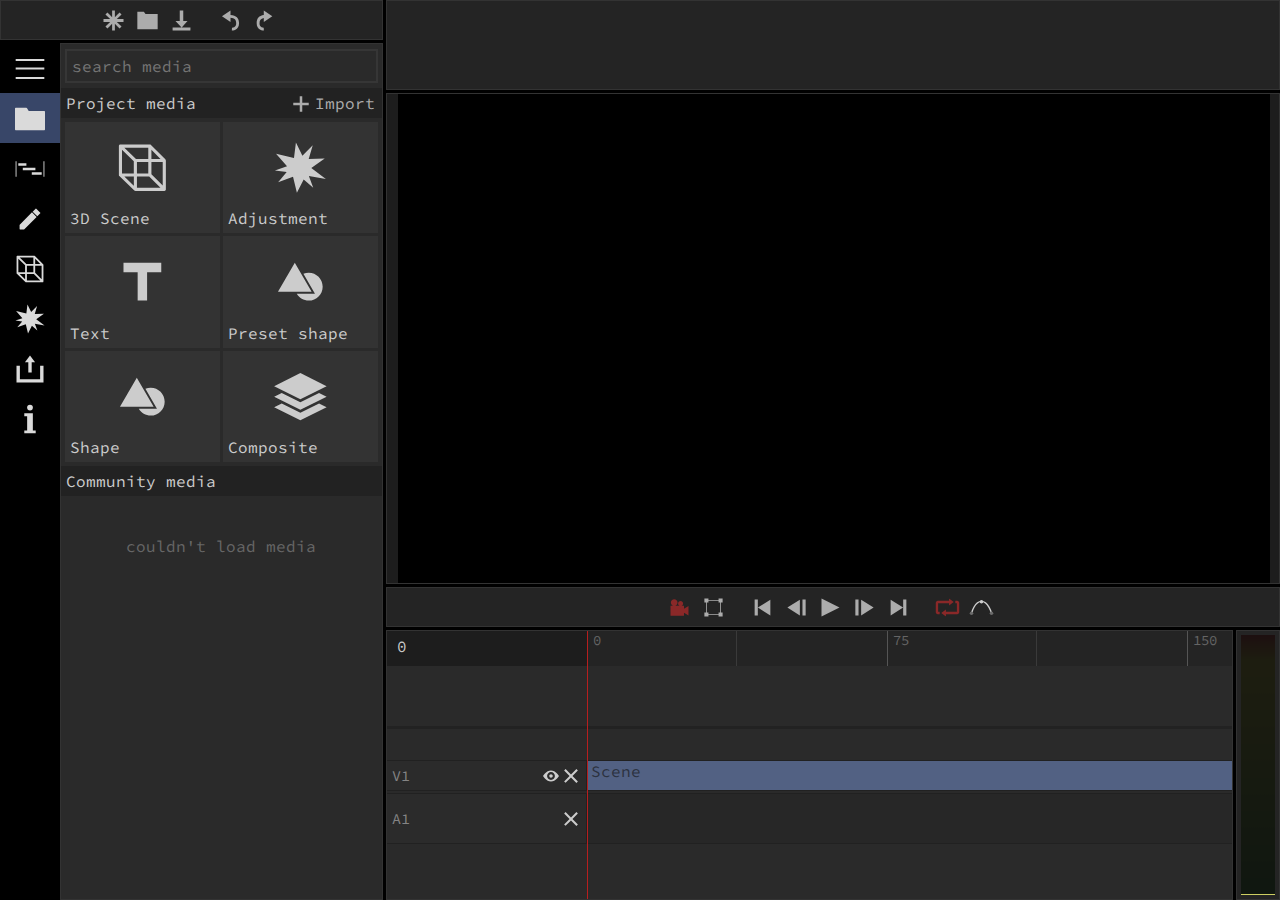
<file: public/gen3/index.html>
<!DOCTYPE html>
<html>

<head>
    <meta name="viewport" content="width=device-width, initial-scale=1">
    <meta charset="UTF-8">

    <link rel="stylesheet" href="./pz.all-35.css" />
    <link rel="stylesheet" href="https://fonts.googleapis.com/css?family=Open+Sans|Source+Code+Pro">

    <script src="./three.r91.min.js"></script>

    <script>
      var PZ = {};

      PZ.stringHash = function (str)
      {
        var hash = 0, i, chr;
        if (str.length === 0) return hash;
        for (i = 0; i < str.length; i++) {
          chr   = str.charCodeAt(i);
          hash  = ((hash << 5) - hash) + chr;
          hash |= 0; // Convert to 32bit integer
        }
        return hash;
      };

      PZ.apiOrigin = "https://api.panzoid.com";
      PZ.blobOrigin = "https://blob.panzoid.com";
      PZ.account =
      {
        //currentUser: undefined,
        //csrf: undefined,
        updatePromise: null
      };

      PZ.account.getCurrent = async function ()
      {
        if (typeof this.currentUser === "undefined")
        {
          if (!this.updatePromise)
          {
            this.updatePromise = PZ.account.update();
          }

          await this.updatePromise;
        }

        return this.currentUser;
      };

      PZ.account.update = async function ()
      {
        try
        {
          var response = await PZ.api("/users/me", "get");
          if (response.status !== 200)
          {
            PZ.account.currentUser = null;
          }
          else
          {
            PZ.account.csrf = response.headers.get("X-CSRF-Token");
            var json = await response.json();
            PZ.account.currentUser = json;
          }
        }
        catch (e)
        {
          PZ.account.currentUser = null;
        }
      };

      PZ.api = async function (url, op, body)
      {
        url = PZ.apiOrigin + url;

        if (op !== "get" && op !== "head")
        {
          var headers = new Headers();
          var me = await PZ.account.getCurrent();
          headers.append("x-csrf-token", PZ.account.csrf);

          if (body instanceof FormData === false)
          {
            headers.append("Content-Type", "application/json");
            body = JSON.stringify(body);
          }
        }

        var params =
        {
          method: op,
          headers: headers,
          cache: 'default',
          credentials: 'include',
          body: body
        };
        return fetch(url, params);
      };

      PZ.ui = PZ.ui || {};
      PZ.ui.ads = {};

      PZ.ui.ads.init = async function ()
      {

        let me = await PZ.account.getCurrent();
        if ((me && me.hasSubscription))
        {
          return;
        }

        !function(a,b){var c=b.getElementsByTagName("script")[0],d=b.createElement("script"),e="https://a.pub.network/Panzoid-com";e+=freestar.debug?"/qa/pubfig.min.js":"/pubfig.min.js",d.async=!0,d.src=e,c.parentNode.insertBefore(d,c)}(window,document);
      };

      PZ.ui.ads.show = async function (unit, elId)
      {
        await PZ.ui.ads.adsReady;

        if (!elId) elId = unit;

        // freestar.deleteAdSlots();

        freestar.newAdSlots(
          [{
            placementName: unit,
            slotId: elId
          }]
        );
      };
    </script>
</head>

<body>
    <style>
        /* scrollbars */
        
         ::-webkit-scrollbar {
            width: 12px;
            height: 12px;
        }
        
         ::-webkit-scrollbar-button {
            display: none;
        }
        
         ::-webkit-scrollbar-track {
            background-color: #222;
        }
        
         ::-webkit-scrollbar-track-piece {
            background-color: #222;
        }
        
         ::-webkit-scrollbar-thumb {
            background-color: #555;
            /*border: 2px solid #222;*/
        }

         ::-webkit-scrollbar-corner {
            background-color: transparent;
        }
    </style>

    <div id="panecontainer">
        <div id="editorpane">
            <div id="controls"></div>
            <div id="elevator">
                <div id="elevatortabs"></div>
            </div>
        </div>

        <div id="previewpane">
            <canvas id="c_main"></canvas>
            <div id="previewbottom"></div>
        </div>
    </div>

    <script src="./core-1.0.102.js"></script>
    <script src="./ui-1.0.72.js"></script>
    <script src="./clipmaker-3.0.106.js"></script>

    <script>
      PZ.ui.ads.init();
      initTool();
    </script>
</body>

</html>
</file>
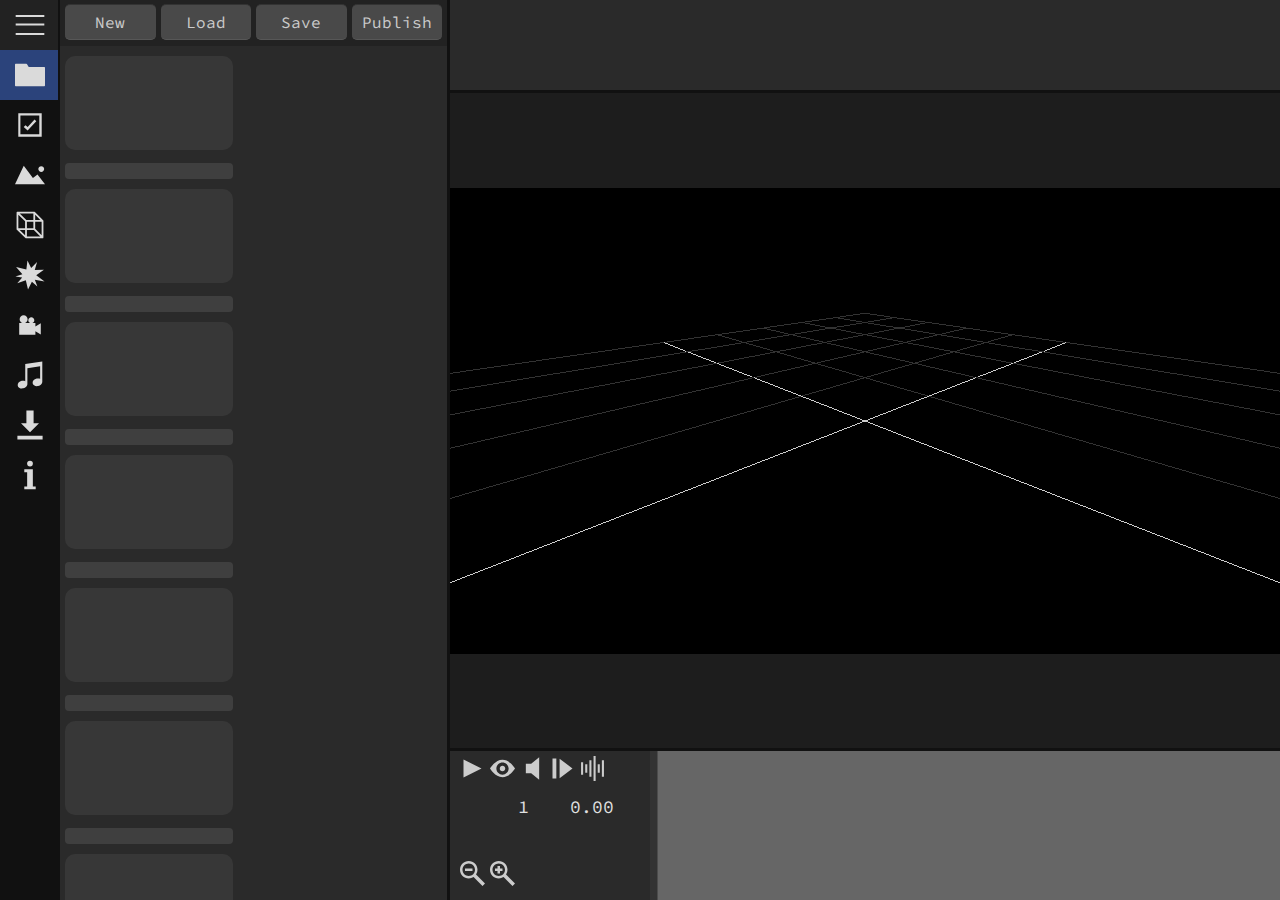
<file: gen2/clipmaker.html>
<!DOCTYPE html>
<html>

<head>
    <meta name="viewport" content="width=device-width, initial-scale=1">
    <meta charset="UTF-8">

    <link rel="stylesheet" href="./pz.all-8.css" />
    <link rel="stylesheet" href="https://fonts.googleapis.com/css?family=Open+Sans|Source+Code+Pro">

    <script src="./three.r83.min.js"></script>
    <script src="./jquery.min.js"></script>



    <script data-cfasync="false" type="text/javascript">
      var freestar = freestar || {};
      freestar.queue = freestar.queue || [];
      freestar.config = freestar.config || {};
      freestar.config.enabled_slots = [];
      freestar.initCallback = function () { (freestar.config.enabled_slots.length === 0) ? freestar.initCallbackCalled = false : freestar.newAdSlots(freestar.config.enabled_slots) }
    </script>
    <script src="https://a.pub.network/Panzoid-com/pubfig.min.js" data-cfasync="false" async></script>

    <script>
      var PZ = {};
      PZ.apiOrigin = "https://api.panzoid.com";
      PZ.blobOrigin = "https://blob.panzoid.com";
      PZ.account =
      {
        //currentUser: undefined,
        //csrf: undefined,
        updatePromise: null
      };

      PZ.account.getCurrent = async function ()
      {
        if (typeof this.currentUser === "undefined")
        {
          if (!this.updatePromise)
          {
            this.updatePromise = PZ.account.update();
          }

          await this.updatePromise;
        }

        return this.currentUser;
      };

      PZ.account.update = async function ()
      {
        try
        {
          var response = await PZ.api("/users/me", "get");
          if (response.status !== 200)
          {
            PZ.account.currentUser = null;
          }
          else
          {
            PZ.account.csrf = response.headers.get("X-CSRF-Token");
            var json = await response.json();
            PZ.account.currentUser = json;
          }
        }
        catch (e)
        {
          PZ.account.currentUser = null;
        }
      };

      PZ.api = async function (url, op, body)
      {
        url = PZ.apiOrigin + url;

        if (op !== "get" && op !== "head")
        {
          var headers = new Headers();
          var me = await PZ.account.getCurrent();
          headers.append("x-csrf-token", PZ.account.csrf);

          if (body instanceof FormData === false)
          {
            headers.append("Content-Type", "application/json");
            body = JSON.stringify(body);
          }
        }

        var params =
        {
          method: op,
          headers: headers,
          cache: 'default',
          credentials: 'include',
          body: body
        };
        return fetch(url, params);
      };

      PZ.account.getCurrent();
    </script>
</head>

<body>
    <style>
        /* scrollbars */

         ::-webkit-scrollbar {
            width: 12px;
            height: 12px;
        }

         ::-webkit-scrollbar-button {
            display: none;
        }

         ::-webkit-scrollbar-track {
            background-color: #222;
        }

         ::-webkit-scrollbar-track-piece {
            background-color: #222;
        }

         ::-webkit-scrollbar-thumb {
            background-color: #555;
            /*border: 2px solid #222;*/
        }

         ::-webkit-scrollbar-corner {
            background-color: transparent;
        }
    </style>

    <div id="panecontainer">
      <div id="editorpane">
        <div id="controls"></div>
        <div id="elevator">
          <div id="elevatortabs"></div>
        </div>
      </div>

      <div id="previewpane">
        <canvas id="c_main"></canvas>
        <div id="previewtop">
          <div align="center" data-freestar-ad="__468x60 __970x90" id="Panzoid_tool_970x90_728x90_468x60_320x50_300x75">
            <script data-cfasync="false" type="text/javascript">
              freestar.config.enabled_slots.push({ placementName: "Panzoid_tool_970x90_728x90_468x60_320x50_300x75", slotId: "Panzoid_tool_970x90_728x90_468x60_320x50_300x75" });
            </script>
          </div>
        </div>
        <div id="previewbottom"></div>
      </div>
    </div>

    <script src="./clipmaker-2.0.191.js"></script>

    <script>
      initTool();
    </script>
</body>

</html>
</file>
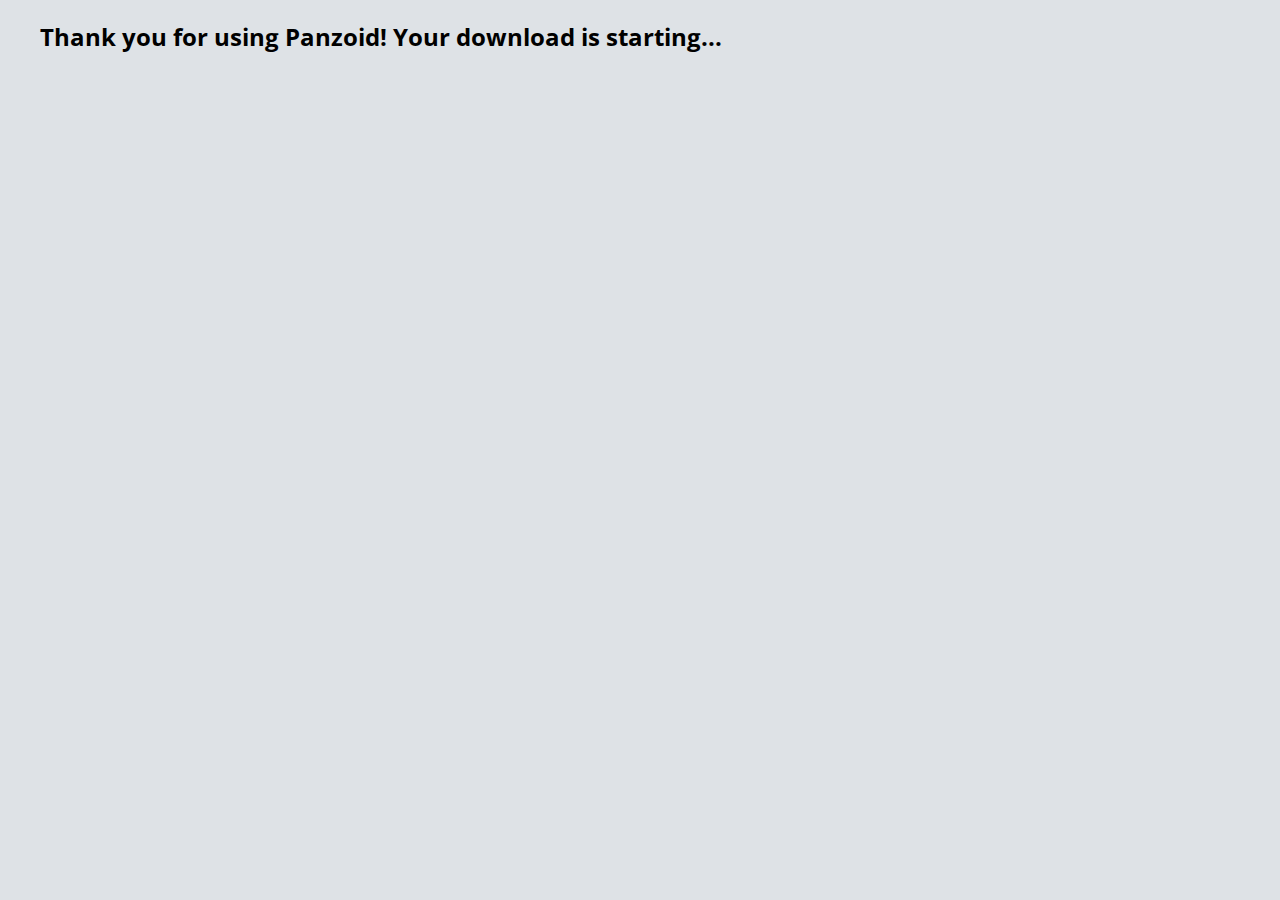
<file: gen2/download.html>
<!DOCTYPE html>
<html>

<head>
    <meta name="viewport" content="width=device-width, initial-scale=1">
    <meta charset="UTF-8">

    <link rel="stylesheet" href="./pz.all-8.css" />
    <link rel="stylesheet" href="https://fonts.googleapis.com/css?family=Open+Sans|Source+Code+Pro">

    <title>Download - Panzoid</title>

    <script>
        function openurl() {
            var filename, blob;

            filename = (window.opener && window.opener.PZ) ? window.opener.PZ.downloadFilename : "";

            if (navigator.msSaveBlob) {
                blob = window.opener.PZ ? window.opener.PZ.downloadBlob : window.opener.downloadBlob;
                var burl = URL.createObjectURL(blob);

                var xhr = new XMLHttpRequest();
                xhr.open('GET', burl, true);
                xhr.responseType = 'blob';
                xhr.onload = function(e) {
                    if (this.readyState == 4) {
                        blob = this.response;
                        URL.revokeObjectURL(burl);
                        setTimeout(function() {
                            saveAs(blob, filename);
                            blob = null;
                        }, 3000);
                    }
                };
                xhr.send();
            } else {
                blob = window.opener.PZ ? window.opener.PZ.downloadBlob : window.opener.downloadBlob;
                setTimeout(function() {
                    saveAs(blob, filename);
                    blob = null;
                }, 3000);
            }
        }

        /*! @source http://purl.eligrey.com/github/FileSaver.js/blob/master/FileSaver.js */
        //2013-12-27
        var saveAs = saveAs || typeof navigator !== "undefined" && navigator.msSaveOrOpenBlob && navigator.msSaveOrOpenBlob.bind(navigator) || function(e) {
            "use strict";
            var t = e.document,
                n = function() {
                    return e.URL || e.webkitURL || e
                },
                r = e.URL || e.webkitURL || e,
                i = t.createElementNS("http://www.w3.org/1999/xhtml", "a"),
                s = !e.externalHost && "download" in i,
                o = function(n) {
                    var r = t.createEvent("MouseEvents");
                    r.initMouseEvent("click", true, false, e, 0, 0, 0, 0, 0, false, false, false, false, 0, null);
                    n.dispatchEvent(r)
                },
                u = e.webkitRequestFileSystem,
                a = e.requestFileSystem || u || e.mozRequestFileSystem,
                f = function(t) {
                    (e.setImmediate || e.setTimeout)(function() {
                        throw t
                    }, 0)
                },
                l = "application/octet-stream",
                c = 0,
                h = [],
                p = function() {
                    var e = h.length;
                    while (e--) {
                        var t = h[e];
                        if (typeof t === "string") {
                            r.revokeObjectURL(t)
                        } else {
                            t.remove()
                        }
                    }
                    h.length = 0
                },
                d = function(e, t, n) {
                    t = [].concat(t);
                    var r = t.length;
                    while (r--) {
                        var i = e["on" + t[r]];
                        if (typeof i === "function") {
                            try {
                                i.call(e, n || e)
                            } catch (s) {
                                f(s)
                            }
                        }
                    }
                },
                v = function(r, o) {
                    var f = this,
                        p = r.type,
                        v = false,
                        m, g, y = function() {
                            var e = n().createObjectURL(r);
                            h.push(e);
                            return e
                        },
                        b = function() {
                            d(f, "writestart progress write writeend".split(" "))
                        },
                        w = function() {
                            if (v || !m) {
                                m = y(r)
                            }
                            if (g) {
                                g.location.href = m
                            } else {
                                window.open(m, "_blank")
                            }
                            f.readyState = f.DONE;
                            b()
                        },
                        E = function(e) {
                            return function() {
                                if (f.readyState !== f.DONE) {
                                    return e.apply(this, arguments)
                                }
                            }
                        },
                        S = {
                            create: true,
                            exclusive: false
                        },
                        x;
                    f.readyState = f.INIT;
                    if (!o) {
                        o = "download"
                    }
                    if (s) {
                        m = y(r);
                        t = e.document;
                        i = t.createElementNS("http://www.w3.org/1999/xhtml", "a");
                        i.href = m;
                        i.download = o;
                        var T = t.createEvent("MouseEvents");
                        T.initMouseEvent("click", true, false, e, 0, 0, 0, 0, 0, false, false, false, false, 0, null);
                        i.dispatchEvent(T);
                        f.readyState = f.DONE;
                        b();
                        return
                    }
                    if (e.chrome && p && p !== l) {
                        x = r.slice || r.webkitSlice;
                        r = x.call(r, 0, r.size, l);
                        v = true
                    }
                    if (u && o !== "download") {
                        o += ".download"
                    }
                    if (p === l || u) {
                        g = e
                    }
                    if (!a) {
                        w();
                        return
                    }
                    c += r.size;
                    a(e.TEMPORARY, c, E(function(e) {
                        e.root.getDirectory("saved", S, E(function(e) {
                            var t = function() {
                                e.getFile(o, S, E(function(e) {
                                    e.createWriter(E(function(t) {
                                        t.onwriteend = function(t) {
                                            g.location.href = e.toURL();
                                            h.push(e);
                                            f.readyState = f.DONE;
                                            d(f, "writeend", t)
                                        };
                                        t.onerror = function() {
                                            var e = t.error;
                                            if (e.code !== e.ABORT_ERR) {
                                                w()
                                            }
                                        };
                                        "writestart progress write abort".split(" ").forEach(function(e) {
                                            t["on" + e] = f["on" + e]
                                        });
                                        t.write(r);
                                        f.abort = function() {
                                            t.abort();
                                            f.readyState = f.DONE
                                        };
                                        f.readyState = f.WRITING
                                    }), w)
                                }), w)
                            };
                            e.getFile(o, {
                                create: false
                            }, E(function(e) {
                                e.remove();
                                t()
                            }), E(function(e) {
                                if (e.code === e.NOT_FOUND_ERR) {
                                    t()
                                } else {
                                    w()
                                }
                            }))
                        }), w)
                    }), w)
                },
                m = v.prototype,
                g = function(e, t) {
                    return new v(e, t)
                };
            m.abort = function() {
                var e = this;
                e.readyState = e.DONE;
                d(e, "abort")
            };
            m.readyState = m.INIT = 0;
            m.WRITING = 1;
            m.DONE = 2;
            m.error = m.onwritestart = m.onprogress = m.onwrite = m.onabort = m.onerror = m.onwriteend = null;
            e.addEventListener("unload", p, false);
            return g
        }(typeof self !== "undefined" && self || typeof window !== "undefined" && window || this.content);
        if (typeof module !== "undefined") module.exports = saveAs;

        window.onload = openurl;
    </script>

    <script data-cfasync="false" type="text/javascript">
        var freestar = freestar || {};
        freestar.hitTime = Date.now();
        freestar.queue = freestar.queue || [];
        freestar.config = freestar.config || {};
        freestar.debug = window.location.search.indexOf('fsdebug') === -1 ? false : true;

        freestar.config.enabled_slots = ["fs-select-footer"];

        ! function(a, b) {
            var c = b.getElementsByTagName("script")[0],
                d = b.createElement("script"),
                e = "https://a.pub.network/Panzoid-com";
            e += freestar.debug ? "/qa/pubfig.min.js" : "/pubfig.min.js", d.async = !0, d.src = e, c.parentNode.insertBefore(d, c)
        }(window, document);
    </script>

</head>

<body>
    <div id="container" class="container">
        <div class="inner">
            <h2>Thank you for using Panzoid! Your download is starting...</h2>

            <div style="margin-top: 10px;">
                <div id="fs-select-footer"></div>
            </div>
        </div>
    </div>
</body>

</html>
</file>
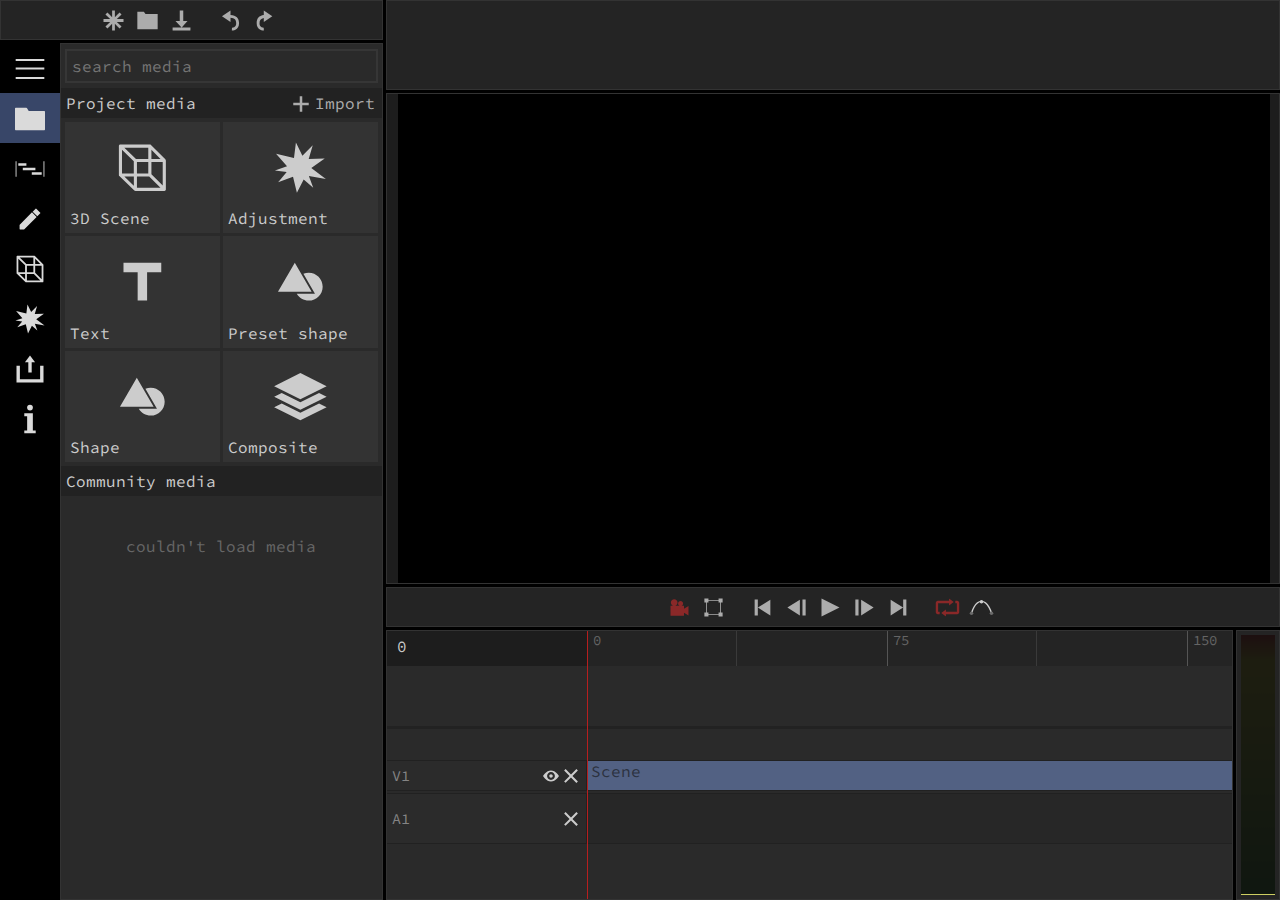
<file: gen3/clipmaker.html>
<!DOCTYPE html>
<html>

<head>
    <meta name="viewport" content="width=device-width, initial-scale=1">
    <meta charset="UTF-8">

    <link rel="stylesheet" href="./pz.all-35.css" />
    <link rel="stylesheet" href="https://fonts.googleapis.com/css?family=Open+Sans|Source+Code+Pro">

    <script src="./three.r91.min.js"></script>

    <script>
      var PZ = {};

      PZ.stringHash = function (str)
      {
        var hash = 0, i, chr;
        if (str.length === 0) return hash;
        for (i = 0; i < str.length; i++) {
          chr   = str.charCodeAt(i);
          hash  = ((hash << 5) - hash) + chr;
          hash |= 0; // Convert to 32bit integer
        }
        return hash;
      };

      PZ.apiOrigin = "https://api.panzoid.com";
      PZ.blobOrigin = "https://blob.panzoid.com";
      PZ.account =
      {
        //currentUser: undefined,
        //csrf: undefined,
        updatePromise: null
      };

      PZ.account.getCurrent = async function ()
      {
        if (typeof this.currentUser === "undefined")
        {
          if (!this.updatePromise)
          {
            this.updatePromise = PZ.account.update();
          }

          await this.updatePromise;
        }

        return this.currentUser;
      };

      PZ.account.update = async function ()
      {
        try
        {
          var response = await PZ.api("/users/me", "get");
          if (response.status !== 200)
          {
            PZ.account.currentUser = null;
          }
          else
          {
            PZ.account.csrf = response.headers.get("X-CSRF-Token");
            var json = await response.json();
            PZ.account.currentUser = json;
          }
        }
        catch (e)
        {
          PZ.account.currentUser = null;
        }
      };

      PZ.api = async function (url, op, body)
      {
        url = PZ.apiOrigin + url;

        if (op !== "get" && op !== "head")
        {
          var headers = new Headers();
          var me = await PZ.account.getCurrent();
          headers.append("x-csrf-token", PZ.account.csrf);

          if (body instanceof FormData === false)
          {
            headers.append("Content-Type", "application/json");
            body = JSON.stringify(body);
          }
        }

        var params =
        {
          method: op,
          headers: headers,
          cache: 'default',
          credentials: 'include',
          body: body
        };
        return fetch(url, params);
      };

      PZ.ui = PZ.ui || {};
      PZ.ui.ads = {};

      PZ.ui.ads.init = async function ()
      {
        window.freestar = window.freestar || {};
        freestar.hitTime = Date.now();
        freestar.queue = freestar.queue || [];
        freestar.config = freestar.config || {};
        freestar.debug = window.location.search.indexOf('fsdebug') === -1 ? false : true;

        this.adsReady = new Promise(function(resolve, reject)
        {
          freestar.initCallback = function ()
          {
            PZ.ui.ads.loaded = true;
            resolve();
          };
        });

        // Tag IDs set here, must match Tags served in the Body for proper setup
        freestar.config.enabled_slots = [
          "Panzoid_creationlist_970x90_728x90_468x60_320x50_300x75",
          "Panzoid_discussionpost_728x90_468x60_320x50_300x75",
          "Panzoid_tool_970x90_728x90_468x60_320x50_300x75",
          "Panzoid_home_970x90_728x90_468x60_320x50",
          "Panzoid_creationpost_336x280_320x50_300x250_300x100_250x250_200x200_180x150"
        ];

        let me = await PZ.account.getCurrent();
        if ((me && me.hasSubscription))
        {
          return;
        }

        !function(a,b){var c=b.getElementsByTagName("script")[0],d=b.createElement("script"),e="https://a.pub.network/Panzoid-com";e+=freestar.debug?"/qa/pubfig.min.js":"/pubfig.min.js",d.async=!0,d.src=e,c.parentNode.insertBefore(d,c)}(window,document);
      };

      PZ.ui.ads.show = async function (unit, elId)
      {
        await PZ.ui.ads.adsReady;

        if (!elId) elId = unit;

        // freestar.deleteAdSlots();

        freestar.newAdSlots(
          [{
            placementName: unit,
            slotId: elId
          }]
        );
      };
    </script>
</head>

<body>
    <style>
        /* scrollbars */
        
         ::-webkit-scrollbar {
            width: 12px;
            height: 12px;
        }
        
         ::-webkit-scrollbar-button {
            display: none;
        }
        
         ::-webkit-scrollbar-track {
            background-color: #222;
        }
        
         ::-webkit-scrollbar-track-piece {
            background-color: #222;
        }
        
         ::-webkit-scrollbar-thumb {
            background-color: #555;
            /*border: 2px solid #222;*/
        }

         ::-webkit-scrollbar-corner {
            background-color: transparent;
        }
    </style>

    <div id="panecontainer">
        <div id="editorpane">
            <div id="controls"></div>
            <div id="elevator">
                <div id="elevatortabs"></div>
            </div>
        </div>

        <div id="previewpane">
            <canvas id="c_main"></canvas>
            <div id="previewtop">
                <div style="text-align: center;" id="Panzoid_tool_970x90_728x90_468x60_320x50_300x75"></div>
            </div>
            <div id="previewbottom"></div>
        </div>
    </div>

    <script src="./core-1.0.102.js"></script>
    <script src="./ui-1.0.72.js"></script>
    <script src="./clipmaker-3.0.106.js"></script>

    <script>
      PZ.ui.ads.init();
      initTool();
    </script>
</body>

</html>
</file>
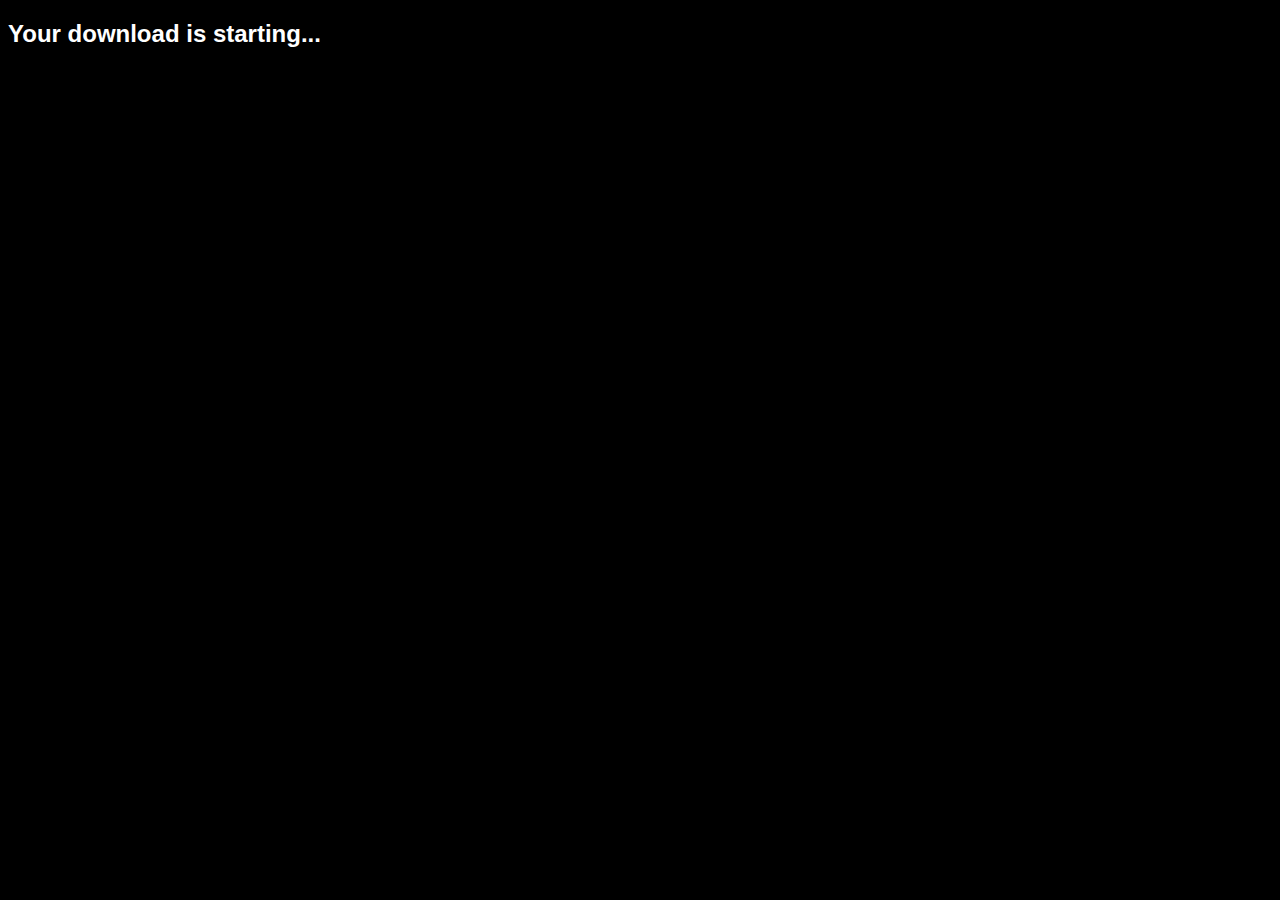
<file: public/download.html>
<!DOCTYPE html>
<html>

<head>
    <meta name="viewport" content="width=device-width, initial-scale=1">
    <meta charset="UTF-8">

    <title>Download</title>

    <script>
        function openurl() {
            var filename, blob;

            filename = (window.opener && window.opener.PZ) ? window.opener.PZ.downloadFilename : "";

            if (navigator.msSaveBlob) {
                blob = window.opener.PZ ? window.opener.PZ.downloadBlob : window.opener.downloadBlob;
                var burl = URL.createObjectURL(blob);

                var xhr = new XMLHttpRequest();
                xhr.open('GET', burl, true);
                xhr.responseType = 'blob';
                xhr.onload = function(e) {
                    if (this.readyState == 4) {
                        blob = this.response;
                        URL.revokeObjectURL(burl);
                        setTimeout(function() {
                            saveAs(blob, filename);
                            blob = null;
                            window.close()
                        }, 5);
                    }
                };
                xhr.send();
            } else {
                blob = window.opener.PZ ? window.opener.PZ.downloadBlob : window.opener.downloadBlob;
                setTimeout(function() {
                    saveAs(blob, filename);
                    blob = null;
                    window.close()
                }, 5);
            }
        }

        /*! @source http://purl.eligrey.com/github/FileSaver.js/blob/master/FileSaver.js */
        //2013-12-27
        var saveAs = saveAs || typeof navigator !== "undefined" && navigator.msSaveOrOpenBlob && navigator.msSaveOrOpenBlob.bind(navigator) || function(e) {
            "use strict";
            var t = e.document,
                n = function() {
                    return e.URL || e.webkitURL || e
                },
                r = e.URL || e.webkitURL || e,
                i = t.createElementNS("http://www.w3.org/1999/xhtml", "a"),
                s = !e.externalHost && "download" in i,
                o = function(n) {
                    var r = t.createEvent("MouseEvents");
                    r.initMouseEvent("click", true, false, e, 0, 0, 0, 0, 0, false, false, false, false, 0, null);
                    n.dispatchEvent(r)
                },
                u = e.webkitRequestFileSystem,
                a = e.requestFileSystem || u || e.mozRequestFileSystem,
                f = function(t) {
                    (e.setImmediate || e.setTimeout)(function() {
                        throw t
                    }, 0)
                },
                l = "application/octet-stream",
                c = 0,
                h = [],
                p = function() {
                    var e = h.length;
                    while (e--) {
                        var t = h[e];
                        if (typeof t === "string") {
                            r.revokeObjectURL(t)
                        } else {
                            t.remove()
                        }
                    }
                    h.length = 0
                },
                d = function(e, t, n) {
                    t = [].concat(t);
                    var r = t.length;
                    while (r--) {
                        var i = e["on" + t[r]];
                        if (typeof i === "function") {
                            try {
                                i.call(e, n || e)
                            } catch (s) {
                                f(s)
                            }
                        }
                    }
                },
                v = function(r, o) {
                    var f = this,
                        p = r.type,
                        v = false,
                        m, g, y = function() {
                            var e = n().createObjectURL(r);
                            h.push(e);
                            return e
                        },
                        b = function() {
                            d(f, "writestart progress write writeend".split(" "))
                        },
                        w = function() {
                            if (v || !m) {
                                m = y(r)
                            }
                            if (g) {
                                g.location.href = m
                            } else {
                                window.open(m, "_blank")
                            }
                            f.readyState = f.DONE;
                            b()
                        },
                        E = function(e) {
                            return function() {
                                if (f.readyState !== f.DONE) {
                                    return e.apply(this, arguments)
                                }
                            }
                        },
                        S = {
                            create: true,
                            exclusive: false
                        },
                        x;
                    f.readyState = f.INIT;
                    if (!o) {
                        o = "download"
                    }
                    if (s) {
                        m = y(r);
                        t = e.document;
                        i = t.createElementNS("http://www.w3.org/1999/xhtml", "a");
                        i.href = m;
                        i.download = o;
                        var T = t.createEvent("MouseEvents");
                        T.initMouseEvent("click", true, false, e, 0, 0, 0, 0, 0, false, false, false, false, 0, null);
                        i.dispatchEvent(T);
                        f.readyState = f.DONE;
                        b();
                        return
                    }
                    if (e.chrome && p && p !== l) {
                        x = r.slice || r.webkitSlice;
                        r = x.call(r, 0, r.size, l);
                        v = true
                    }
                    if (u && o !== "download") {
                        o += ".download"
                    }
                    if (p === l || u) {
                        g = e
                    }
                    if (!a) {
                        w();
                        return
                    }
                    c += r.size;
                    a(e.TEMPORARY, c, E(function(e) {
                        e.root.getDirectory("saved", S, E(function(e) {
                            var t = function() {
                                e.getFile(o, S, E(function(e) {
                                    e.createWriter(E(function(t) {
                                        t.onwriteend = function(t) {
                                            g.location.href = e.toURL();
                                            h.push(e);
                                            f.readyState = f.DONE;
                                            d(f, "writeend", t)
                                        };
                                        t.onerror = function() {
                                            var e = t.error;
                                            if (e.code !== e.ABORT_ERR) {
                                                w()
                                            }
                                        };
                                        "writestart progress write abort".split(" ").forEach(function(e) {
                                            t["on" + e] = f["on" + e]
                                        });
                                        t.write(r);
                                        f.abort = function() {
                                            t.abort();
                                            f.readyState = f.DONE
                                        };
                                        f.readyState = f.WRITING
                                    }), w)
                                }), w)
                            };
                            e.getFile(o, {
                                create: false
                            }, E(function(e) {
                                e.remove();
                                t()
                            }), E(function(e) {
                                if (e.code === e.NOT_FOUND_ERR) {
                                    t()
                                } else {
                                    w()
                                }
                            }))
                        }), w)
                    }), w)
                },
                m = v.prototype,
                g = function(e, t) {
                    return new v(e, t)
                };
            m.abort = function() {
                var e = this;
                e.readyState = e.DONE;
                d(e, "abort")
            };
            m.readyState = m.INIT = 0;
            m.WRITING = 1;
            m.DONE = 2;
            m.error = m.onwritestart = m.onprogress = m.onwrite = m.onabort = m.onerror = m.onwriteend = null;
            e.addEventListener("unload", p, false);
            return g
        }(typeof self !== "undefined" && self || typeof window !== "undefined" && window || this.content);
        if (typeof module !== "undefined") module.exports = saveAs;

        window.onload = openurl;
    </script>


</head>

<body style="background-color: black;">
    <div id="container" class="container">
        <div class="inner">
            <h2 style="color: white; font-family: 'Lucida Sans', 'Lucida Sans Regular', 'Lucida Grande', 'Lucida Sans Unicode', Geneva, Verdana, sans-serif;">Your download is starting...</h2>

            <div style="margin-top: 10px;">
                <div id="fs-select-footer"></div>
            </div>
        </div>
    </div>
</body>

</html>
</file>
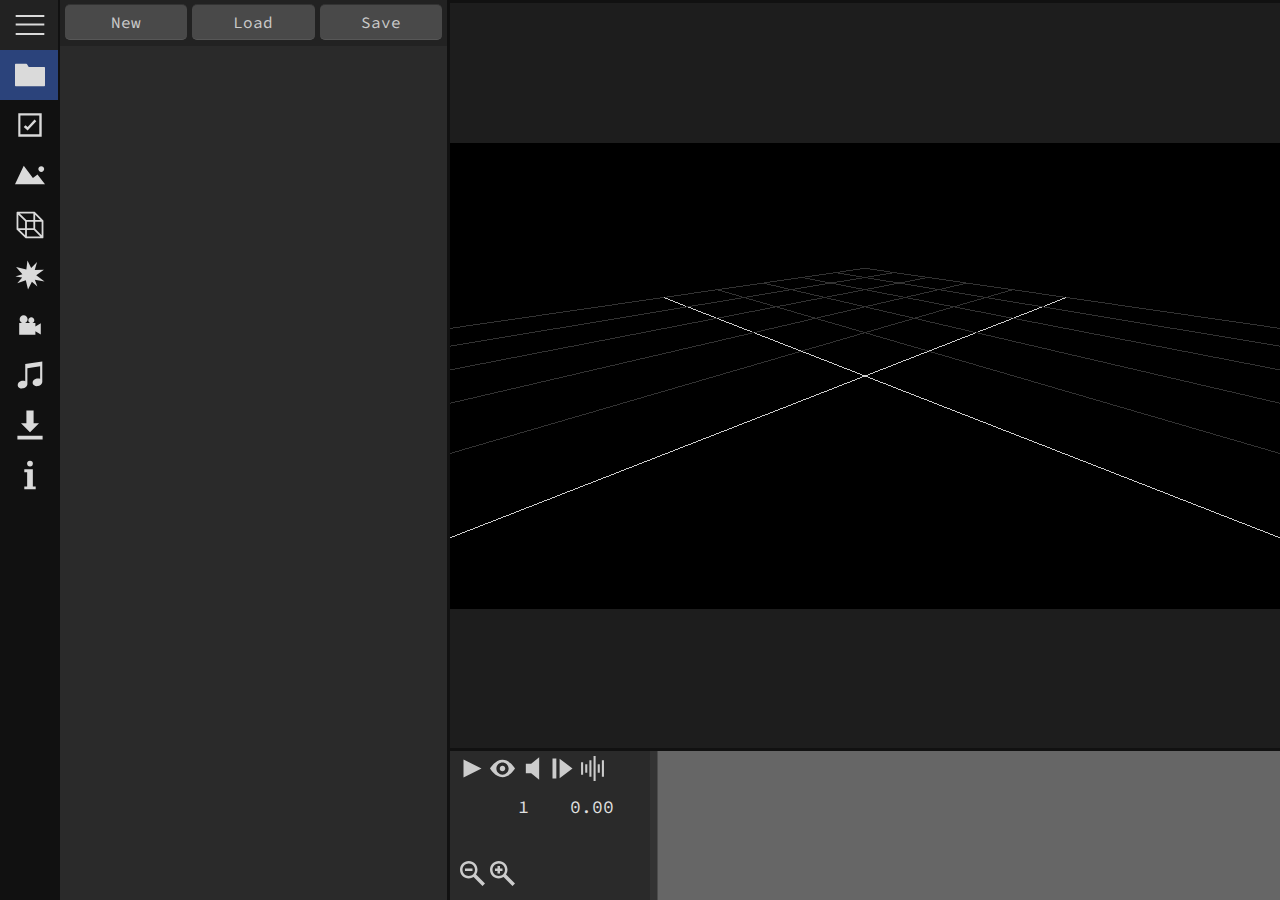
<file: public/gen2/clipmaker.html>
<!DOCTYPE html>
<html style="overflow: hidden;">

<head>
    <meta name="viewport" content="width=device-width, initial-scale=1">
    <meta charset="UTF-8">

    <link rel="stylesheet" href="./pz.all-8.css" />
    <link rel="stylesheet" href="https://fonts.googleapis.com/css?family=Open+Sans|Source+Code+Pro">

    <script src="./three.r83.min.js"></script>
    <script src="./jquery.min.js"></script>



    <script>
      var PZ = {};
      PZ.apiOrigin = "https://api.panzoid.com";
      PZ.blobOrigin = "https://blob.panzoid.com";
      PZ.account =
      {
        //currentUser: undefined,
        //csrf: undefined,
        updatePromise: null
      };

      PZ.account.getCurrent = async function ()
      {
        if (typeof this.currentUser === "undefined")
        {
          if (!this.updatePromise)
          {
            this.updatePromise = PZ.account.update();
          }

          await this.updatePromise;
        }

        return this.currentUser;
      };

      PZ.account.update = async function ()
      {
        try
        {
          var response = await PZ.api("/users/me", "get");
          if (response.status !== 200)
          {
            PZ.account.currentUser = null;
          }
          else
          {
            PZ.account.csrf = response.headers.get("X-CSRF-Token");
            var json = await response.json();
            PZ.account.currentUser = json;
          }
        }
        catch (e)
        {
          PZ.account.currentUser = null;
        }
      };

      PZ.api = async function (url, op, body)
      {
        url = PZ.apiOrigin + url;

        if (op !== "get" && op !== "head")
        {
          var headers = new Headers();
          var me = await PZ.account.getCurrent();
          headers.append("x-csrf-token", PZ.account.csrf);

          if (body instanceof FormData === false)
          {
            headers.append("Content-Type", "application/json");
            body = JSON.stringify(body);
          }
        }

        var params =
        {
          method: op,
          headers: headers,
          cache: 'default',
          credentials: 'include',
          body: body
        };
        return fetch(url, params);
      };

      PZ.account.getCurrent();
    </script>
</head>

<body>
    <style>
        /* scrollbars */

         ::-webkit-scrollbar {
            width: 12px;
            height: 12px;
        }

         ::-webkit-scrollbar-button {
            display: none;
        }

         ::-webkit-scrollbar-track {
            background-color: #222;
        }

         ::-webkit-scrollbar-track-piece {
            background-color: #222;
        }

         ::-webkit-scrollbar-thumb {
            background-color: #555;
            /*border: 2px solid #222;*/
        }

         ::-webkit-scrollbar-corner {
            background-color: transparent;
        }
    </style>

    <div id="panecontainer">
      <div id="editorpane">
        <div id="controls"></div>
        <div id="elevator">
          <div id="elevatortabs"></div>
        </div>
      </div>

      <div id="previewpane">
        <canvas id="c_main"></canvas>
          
         <div id="previewtop" style="height: 0;">
        </div>
        <div id="previewbottom"></div>
      </div>
    </div>

    <script src="./clipmaker-2.0.191.js"></script>

    <script>
      initTool();
    </script>
</body>

</html>
</file>
<file: public/gen3/pz.all-35.css>
:focus{outline-color:#1c7cd6}body{margin:0;top:0;position:absolute;left:0;right:0;bottom:0;background-color:#fff;font-family:'Source Sans Pro',sans-serif;outline-color:#1862ab}div.header{width:100%;background-color:#000;height:50px;position:fixed;z-index:9999}div.header>div,div.inner{margin:auto;width:94%;max-width:1200px;position:relative}div.header a{display:inline-block}.button{display:inline-block;padding:0 7px;background-color:#1862ab;color:#e9ecef!important;text-decoration:none;transition:background-color .4s;line-height:30px}.button:hover{background-color:#1c7cd6}.text_button{color:#1862ab;text-decoration:none;transition:color .3s;display:inline-block}.text_button:hover{color:#1c7cd6}#header-left>:hover,#header-user:hover{background-color:#222!important}#header-menu{width:50px;height:50px;background-color:transparent;border:0;padding:0}#header-menu>img{width:50px;height:50px}#header-logo,#header-logo>img{width:158px;height:50px}#header-user{border:0;padding:0;background:0}#header-menunav{display:flex;flex-direction:column;flex-wrap:wrap;width:94%;max-width:250px;position:absolute;top:50px;z-index:10000;box-shadow:0 0 20px rgba(0,0,0,.6);outline-color:transparent;background-color:#000}#header-menunav>a,#header-usernav>a{height:40px;color:#ddd;position:relative;background-color:#444;transition:background-color .1s}#header-menunav>a>span,#header-usernav>a>span{display:inline-block;position:relative;line-height:40px;padding-left:20px;vertical-align:middle;height:100%;width:100%;box-sizing:border-box;background-color:rgba(0,0,0,.6);transition:background-color .25s}#header-menunav>a:hover>span,#header-usernav>a:hover>span{text-decoration:underline;background-color:rgba(0,0,0,.4)}#header-usernav{display:flex;flex-direction:column;flex-wrap:wrap;width:94%;max-width:250px;position:absolute;top:50px;right:0;z-index:10000;box-shadow:0 0 20px rgba(0,0,0,.6);outline-color:transparent;background-color:#000}.avatar{background-color:#ced4da;vertical-align:middle;text-align:center;color:#f1f3f5;display:inline-block;overflow:hidden;border-radius:50%}.avatar img{width:100%;height:100%;transition:opacity .2s;opacity:0}.moderator{fill:#444;width:18px;height:18px;vertical-align:middle;margin-left:5px}.subscriber{width:20px;height:20px;vertical-align:middle;border-radius:50%;margin-right:5px;margin-left:5px;transition:filter .2s}.subscriber:hover{filter:drop-shadow(0 0 2px #000)}#page_title{display:none}a{color:#1862ab;text-decoration:none;transition:color .3s}a:hover{color:#1c7cd6}button{padding:0;border:0;background:0 0;font:inherit}div.container{width:100%;min-height:150px;margin-bottom:20px;position:absolute;top:50px}div.footer{text-align:center;padding-top:30px;height:70px;color:#333}div.footer a{color:#333;padding:3px;margin-right:2px;text-decoration:none}div.footer a:hover{text-decoration:underline}div.columns{display:flex;justify-content:space-around;padding:10px 0;flex-wrap:wrap}div.maincolumns{display:flex;justify-content:center;width:90%;max-width:1600px!important}div.flex-responsive{flex-direction:row}div.loading{width:50px;height:50px;margin:auto}div.loading>svg{animation:.6s linear infinite spin;width:50px;height:50px}@keyframes spin{0%{transform:rotate(0)}100%{transform:rotate(360deg)}}div.content-item{margin-top:10px;padding:10px;background-color:#f5f5f5;border:3px solid #dadada;color:#1a1a1a}div.content-item img{float:left;margin-right:10px;width:300px;height:169px;border:none}div.content-item a{font-size:20px;color:#1b1b1b;text-decoration:none;font-weight:700}div.content-item a:hover{text-decoration:underline}a.homeheading{font-size:18px;margin:15px 0;color:#212529;text-decoration:none;display:inline-block;font-weight:700}a.homeheading:hover{text-decoration:underline}div.toolbar{width:100%;background-color:#272727}div.toolbar>div{display:flex;justify-content:space-around;width:100%;max-width:1200px;margin:auto}a.tooltile{background-size:cover;background-position:center;display:inline-block;color:#dee2e6;height:175px;width:33.33%;font-size:23px;box-sizing:border-box;padding:10px;position:relative;text-decoration:none;text-shadow:#000 0 0 5px}@keyframes fadeIn{0%{opacity:0}100%{opacity:1}}a.tooltile>i{background-size:cover;background-position:center;width:100%;height:100%;display:block;position:absolute;left:0;top:0;animation:.5s fadeIn}a.tooltile>div{position:absolute;top:0;right:0;bottom:0;left:0;background:#1c1e20;opacity:0;transition:opacity .2s}a.tooltile:hover>div{opacity:.3}a.tooltile>.tooldesc{font-size:16px;display:none}a.tooltile:hover span{display:block}a.tooltile>span{display:block;position:relative;pointer-events:none}div.content-right{width:500px;margin-top:15px}div.content-left{flex-direction:column;width:685px;margin-top:15px}div.form{max-width:600px}div.form span{width:175px;display:inline-block}div.form input,div.form select,div.form textarea{border:1px solid #ccc;width:300px;padding:5px;vertical-align:middle;margin-bottom:3px}.templateheader{margin:20px 0;display:flex;justify-content:space-between}.templateheader a{font-size:32px;color:#000;text-decoration:none;font-weight:700}.templateheader a:hover{text-decoration:underline}.templateheader input{padding:5px;font-size:18px;font-family:inherit;width:250px;background-color:#f8f9fa;color:#495057;border:2px solid #ced4da;border-radius:3px;transition:border .4s}.templateheader input:active{border:2px solid #adb5bd}.creation{display:block;position:relative}.creation:after{content:'';display:block;width:100%;padding-bottom:56.25%;background-color:#ced4da}.creation img{position:absolute;width:100%;height:100%;background-color:#ced4da;display:block;margin-bottom:3px;transition:opacity .2s;opacity:0}div.creations{display:flex;flex-wrap:wrap;justify-content:center}div.creationItem{margin:0 3px 20px;width:330px;word-break:break-word;min-width:250px;max-width:330px;flex-basis:32%;flex-grow:1}a.creationTitle{color:#000;font-size:20px;margin-bottom:3px;display:block}a.creationUser{font-size:16px;color:#333}div.creations a:hover{color:#1c7cd6}.more{margin:10px auto auto;display:block;text-decoration:none;color:#1862ab!important;padding:8px 0;width:200px;text-align:center;font-weight:700}.more:hover{text-decoration:underline}div.paginator{margin-top:15px;font-size:20px;text-align:center;color:#495057}div.paginator a{padding:5px;text-decoration:none;display:inline-block;margin-bottom:5px;color:#495057;background-color:#e9ecef;border:2px solid #ced4da;border-radius:3px;transition:border .4s}div.paginator a:hover{text-decoration:underline;border:2px solid #adb5bd}@media (max-width:600px){a.tooltile{width:100%}div.flex-responsive{flex-direction:column;justify-content:center}div.maincolumns{flex-direction:column-reverse}}#editor{position:fixed;bottom:0;left:0;right:0;transform:translateY(100%);overflow:hidden;transition:transform .4s;height:40%;max-height:400px;max-width:1200px;margin:auto;background-color:#dee2e6;box-shadow:0 0 25px 0 #aaa;border-top:8px solid #1862ab;padding:5px;box-sizing:border-box}#editor.visible{transform:translateY(0)}#editor_newtopic{line-height:30px;display:block}#editor_title{padding:4px;border:1px solid #ced4da;margin:0 5px 0 0;vertical-align:top;box-sizing:border-box;width:50%;font-size:16px;font-family:inherit}#editor_content{width:100%;font-size:16px;font-family:inherit;padding:10px;box-sizing:border-box;border:1px solid #ced4da;resize:none;position:absolute;top:40px;bottom:75px;outline:0}#editor_content:focus{border-color:#1862ab}#editor_message{line-height:30px;position:absolute;bottom:45px;display:none;color:#c92a2a}hr{border:0;border-bottom:1px solid #eee}.controls{line-height:40px;display:flex;justify-content:space-between;margin:15px 0}.sections{display:inline-block}.sections a{display:inline-block;padding:0 6px;color:#000;text-decoration:none;transition:background-color .25s;margin-right:5px;text-transform:capitalize}.sections a>input{background-color:transparent;border:0;outline:0;font-family:inherit;font-size:15px;width:0;transition:width .25s;margin:0}.sections a.active{background-color:#f1f3f5}.sections a:hover{border-bottom:3px solid #444}.sections a.selected{border-bottom:3px solid #1862ab;font-weight:700}.sections a.selected>input{width:200px;margin-left:6px}.sections svg{width:16px;fill:#333;height:16px;vertical-align:middle}.catlist{list-style:none;position:fixed;background-color:#f1f3f5;border:1px solid #cfd5db;margin:0;padding:0}.catlist li{padding:5px;cursor:default;line-height:20px}.catlist li.active{background-color:#ced4da}.actiondd{list-style:none;position:fixed;background-color:#f1f3f5;border:1px solid #cfd5db;margin:0;padding:0;max-width:400px;box-shadow:0 0 5px #868e96}.actiondd li{padding:5px;cursor:default;line-height:20px}.actiondd li.active{background-color:#ced4da}span.category{display:inline-block;width:10px;height:10px;margin-right:3px;vertical-align:inherit}button.cat{background-color:#f1f3f5;border:1px solid #ced4da;padding:0 10px;display:inline-block;color:#343a40;text-decoration:none;margin-right:5px}#discussion_title{padding:10px 0;border-bottom:1px solid #eee;max-width:1200px;margin:auto;position:sticky;top:50px;background-color:rgba(255,255,255,.9)}div.post{display:flex;flex-direction:row;padding:10px 0;border-bottom:1px solid #eee;font-size:17px}div.post:hover button>svg{fill:#444}div.post:focus-within button>svg{fill:#444}div.firstpost{border-top:1px solid #ddd}div.post_avatar{margin-right:15px}div.post_info{margin-bottom:5px;display:flex;flex-direction:row;justify-content:space-between;color:#000}div.post_info span{color:#666}div.post_message{margin-bottom:10px;font-family:'Source Sans Pro',sans-serif;word-wrap:break-word}div.post_message pre{overflow:auto}div.post_message p{margin:5px 0}div.post_message img{max-width:100%}div.post_likes{text-align:right;line-height:40px}div.post_controls{height:30px;display:flex;justify-content:flex-end}div.post_controls button{padding:7px;display:inline-block;cursor:default;font-size:16px;color:#444;margin-left:5px;line-height:16px}div.post_controls button:first-child{margin-left:0}div.post_controls button.liked>svg{fill:#d6336c}div.post_controls button:hover{background-color:#eee}div.post_controls svg{height:16px;width:16px;fill:#eee;transition:fill .4s}div.post_controls span{vertical-align:top;margin-left:8px}div.emptymessage{line-height:50px;color:#495057}div.creation_controls svg{fill:#444}.noselect{-webkit-user-select:none;-khtml-user-select:none;-moz-user-select:none;-ms-user-select:none;user-select:none}.editorwindow{position:absolute;top:0;bottom:0;left:0;right:0;overflow:hidden;background-color:#000;font-family:'Source Code Pro',monospace;padding:1px}.editorpanel{overflow:hidden;border:1px solid #333;box-sizing:border-box;position:absolute;outline:0;background-color:#2a2a2a}.editorpanel:focus{border-color:#384668}.editorpanel:focus-within{border-color:#384668}.keyselected{border-right:50px solid rgba(0,0,0,.55)!important;box-sizing:border-box}.templateitem{display:block;margin:20px auto auto;border:2px solid #212121;cursor:pointer}.iconactive{fill:#a92424!important}.media-title{width:100%;padding:5px;background-color:#222;color:#ccc;font-size:16px;cursor:default;box-sizing:border-box}.media-list{padding:4px;box-sizing:border-box;display:grid;grid-gap:3px;overflow-y:auto;min-height:100px;outline:0}.media-item{padding:5px;background-color:#333}.media-item.selected{background-color:#384668}.media-item-img{padding-bottom:56.25%;height:0;position:relative}.media-item-img>svg{fill:#ccc;box-sizing:border-box;width:100%;height:100%;padding:10%;position:absolute}.media-item-img>img{width:100%;height:100%;position:absolute;object-fit:contain}.media-item-title{color:#ccc!important;width:100%;overflow:hidden;white-space:nowrap;text-overflow:ellipsis}.elevator{position:absolute;top:0;left:0;bottom:0;width:60px;background-color:#000;transition:width 50ms;z-index:2}.elevator.open{width:300px;box-shadow:5px 0 10px rgba(0,0,0,.5);transition:width .2s}.elevator a,.elevator button{color:#dadada;width:100%;display:block;font-size:22px;cursor:default;overflow-x:hidden;white-space:nowrap;height:50px;border:2px solid transparent;box-sizing:border-box;outline:0;text-align:left}.elevator a:hover,.elevator button:hover{background-color:#222}.elevator a:focus{border-color:#717171}.elevator button:focus{border-color:#384668}.elevator a.nocontext{color:#303030}.elevator a.nocontext>svg{fill:#303030}.elevator a.selected{background-color:#384668}.elevator svg{margin-right:30px;width:30px;height:30px;fill:#dadada;position:relative;left:13px;top:9px;display:inline-block;pointer-events:none}.elevator span{vertical-align:middle}.elevatortabs{position:absolute;bottom:0;top:50px;width:100%;overflow:hidden}.elevatorcontrols{position:absolute;left:60px;top:0;bottom:0;right:0;background-color:#000;overflow-y:auto}input.rename{font:inherit;padding:0;width:100%;color:#ccc}.columnadjust{position:absolute;top:0;height:100%;width:5px;cursor:ew-resize}button.collapse{color:#9a9a9a;display:inline-block;font-size:12px;width:20px;transition:transform 50ms linear;box-sizing:border-box;outline:0;border:0}button.collapse:hover{color:#ccc}button.collapse.collapsed{transform:rotate(-90deg)}ul.tree{padding-left:0;margin:0;color:#ccc;display:grid;min-width:100%}ul.tree ul{list-style-type:none;padding-left:0;display:contents;width:100%}ul.tree li{padding:3px 0;cursor:default;border-bottom:1px solid #242424;display:grid;white-space:nowrap;box-sizing:border-box;grid-column-gap:5px}ul.tree li>div{box-sizing:border-box;white-space:nowrap;width:100%}ul.tree li>div:nth-child(1){overflow:hidden;text-overflow:ellipsis}ul.tree li>div:nth-child(2){padding:0 5px}.actions{line-height:0}.actionbutton{border:2px solid transparent;height:17px;width:17px;display:inline-block;outline:0;box-sizing:content-box;vertical-align:middle}.actionbutton:focus{border-color:#384668}ul.tree li.selected{background-color:#384668}ul.tree li.toplevel{background-color:#222}.proprow{color:#ccc;border-bottom:1px solid #242424;padding:5px;display:grid;grid-template-columns:minmax(0,auto) min-content}.proprow a{color:#7e8fb9}.proprow.spacer{background-color:#222}.proprow.proptitle{background-color:#222;display:block;line-height:30px;padding:5px 0}.proprow.proptitle span{vertical-align:middle;margin-left:9px}.proprow.propbutton{width:100%;display:inline-block;text-align:center;cursor:default;box-sizing:border-box;color:#cbcbcb;background-color:#434343;outline:0;border:2px solid transparent;font-family:inherit;padding:5px 7px}.proprow.propbutton:active{background-color:#444}.proprow.propbutton:focus{border-color:#384668}.proprow.propbutton:hover{border:2px solid #545454}.editbox{line-height:normal}.backbutton{padding:0 5px;margin-left:5px;background-color:#474747;outline:0;border:2px solid transparent;height:30px;width:50px;vertical-align:middle}.backbutton>svg{fill:#ccc;width:26px;height:26px}.backbutton:active{background-color:#444}.backbutton:focus{border:2px solid #384668}.backbutton:hover{border:2px solid #545454}#previewpane{position:absolute;left:0;right:0;top:0;bottom:0;background-color:#1d1d1d;overflow:hidden}#previewtop{height:90px;background-color:#2a2a2a;top:0;right:0;left:0;position:absolute;overflow:hidden;border-bottom:3px solid #111}#previewbottom{height:90px;background-color:#2a2a2a;bottom:0;right:0;left:0;position:absolute;border-top:3px solid #111}.pzinput{padding:2px;border:1px solid transparent;color:#7e8fb9;cursor:move}.pzinput.readOnly{color:#999;cursor:default;pointer-events:none}.pzinput.edit{border-color:#1b1b1b;background-color:#202020;cursor:auto}.pz-inputbox{border:1px solid #1b1b1b;background-color:#202020;font-family:inherit;color:#7e8fb9;border-radius:0;box-sizing:border-box}.pz-inputbox[disabled]{color:#999;background-color:transparent;border:none;-webkit-appearance:none;-moz-appearance:none}.pz-inputbox:focus,.pzinput:focus{outline:0;border-color:#384668}.pz-tweens{border:1px solid #1b1b1b;background-color:#202020;vertical-align:middle;padding:1px 4px;display:inline-block;height:27px;margin-right:5px;box-sizing:border-box;outline:0}.pz-tweens span{font-size:11px;vertical-align:top;margin-top:5px;display:inline-block;margin-left:3px;filter:invert(41%) sepia(13%) saturate(861%) hue-rotate(185deg) brightness(93%) contrast(92%)}.pz-tweens:focus{border-color:#384668}.pz-dropdown{position:absolute;padding:0;margin:0;max-height:300px;width:250px;overflow-y:auto;top:400px;left:297px;list-style:none;color:#ccc;outline:0;border:1px solid #384668;background-color:#202020}.pz-dropdown svg{width:35px;height:23px;pointer-events:none;vertical-align:middle;margin-right:5px}.pz-dropdown span{vertical-align:middle;filter:invert(41%) sepia(13%) saturate(861%) hue-rotate(185deg) brightness(93%) contrast(92%)}.pz-dropdown li{padding:3px 5px;cursor:pointer}.pz-dropdown li.pz-active{background-color:#2c2c2c}.pz-textarea{border:1px solid #ddd;background-color:#ccc;padding:5px;box-sizing:border-box;width:100%;display:block;margin:5px 0;resize:none;outline:0}.pz-textarea:focus{border-color:#384668}.pz-filterbox{padding:5px;margin:1px 0;box-sizing:border-box;width:100%;background-color:#2a2a2a;border:2px solid #363636;font-family:inherit;color:#ccc;outline:0;font-size:16px}.pz-filterbox:focus{border-color:#384668}.pz-progress{height:30px;background:#222;margin:4px 0;overflow:hidden;flex-grow:1}.pz-progress span{display:block;height:100%;background-color:#384668;box-shadow:inset 0 2px 9px rgba(255,255,255,.1),inset 0 -2px 6px rgba(0,0,0,.2);position:relative;overflow:hidden;transition:width 1s linear}button.pz-option{padding:7px;color:#ccc;cursor:default;border:1px solid transparent;border-bottom:1px solid #242424;display:flex;text-align:left;width:100%;outline:0}button.pz-option span{color:#969696;display:block;margin-top:5px;font-size:14px}button.pz-option:hover{background-color:#2f2f2f}button.pz-option:focus{border-color:#384668}.pz-options{margin:0;padding:0;list-style-type:none;display:block}.pz-options li{display:block;padding:5px;color:#ccc;cursor:default;border:1px solid transparent;border-bottom:1px solid #242424}.pz-options li.active{background-color:#3f3f3f!important;border:1px solid #676767}.pz-options li:hover{background-color:#2f2f2f}.pz-options>li span{color:#969696;display:block;margin-top:5px;font-size:14px}.pz-options>span{display:block;right:0;left:0;padding:4px 5px;background-color:#222;color:#6d6d6d;font-size:15px;cursor:default;border-bottom:1px solid #1d1d1d}.pz-listbox{list-style-type:none;margin:0;color:#bbb;background-color:#1d1d1d;padding:0;width:100%;height:250px;overflow-y:auto}.pz-listbox ul{list-style-type:none;padding-left:0;border-left:8px solid #232323}.pz-listbox li{padding:4px;cursor:default;border:2px solid transparent;display:block;height:20px}.pz-listbox li:hover{background-color:#2a2a2a}.pz-listbox li>a{float:right;display:inline-block;vertical-align:middle;margin-left:7px;margin-top:2px;cursor:pointer;visibility:hidden}.pz-listbox li>span{display:inline-block}.pz-listbox li:hover>a{visibility:visible}a.rotated{transform:rotate(-90deg)}.pz-listitem-selected{background-color:#384668!important;color:#e4e4e4}.pz-listitem-selected>a{visibility:visible!important}.pz-listitem-edit{background-color:#ccc!important;border:1px solid #868686!important}.pz-listitem-edit>input{background:0 0;color:#000;font-family:inherit;border:0;font-size:16px;width:100%;outline:0}.pz-listitem-edit>a{display:none!important}.empty{pointer-events:none;color:#666;text-align:center;cursor:default;display:flex;justify-content:center;flex-direction:column;height:100%;width:100%}.toolbarpanel button{display:inline-block;margin-right:5px;background:0 0;border:2px solid transparent;outline:0;height:29px;padding:0}.toolbarpanel>button:focus{border-color:#384668}.timelabel{box-sizing:border-box;color:#656565;font-size:14px;position:absolute;pointer-events:none;height:100%;padding-left:5px;border-left:1px solid #555;border-right:1px solid #3a3a3a}#keyframescroll{position:absolute;top:35px;right:0;left:200px;overflow:hidden}#keyframecontainer{position:absolute;top:0;bottom:0;overflow:hidden;background:linear-gradient(#3d3d3d 25px,#2d2d2d 26px) 0 0/1px 50px!important;transform-origin:left}#trackcontainer{transform-origin:left}#trackcontainer>div{height:50px;background-image:linear-gradient(#2b2b2b,#252525 50px);background-size:1px 50px;background-repeat:repeat-x}#trackcontainer>div>div{position:absolute;height:50px;background:linear-gradient(90deg,#5a5a5a,#4e4e4e 50%);box-sizing:border-box}.clipselected{background:#273465!important}.clipproxy{position:absolute;height:50px;border:2px dashed #000;background:0 0;box-sizing:border-box;z-index:9999}#tracklabels{position:absolute;left:0;top:35px;width:200px;overflow:hidden}#tracklabels>div{background-color:#333;height:50px;color:#bdbdbd;box-sizing:border-box;padding:5px;cursor:default;border:1px solid transparent}#timebar{position:absolute;left:200px;top:0;height:35px;overflow:hidden;background-image:linear-gradient(90deg,#555 0,#222 1px);background-size:30px}.keyframe{width:12px;height:12px;margin-left:-6px;cursor:move;position:absolute;box-sizing:border-box;transform:rotate(45deg);margin-top:4px}.keyframe.selected{background-color:#292929!important}.clip{height:100%;background-color:#526183;border:1px solid #232323;box-sizing:border-box;position:absolute;cursor:default;overflow:hidden;border-left-color:#838383;border-top:0;border-bottom:0}.clip.selected{background-color:#7f94c7}.clip>.handle{position:absolute;top:0;height:100%;cursor:ew-resize;border:0 #982b2b;box-sizing:border-box}.clip>.handle.selected{border-style:solid}
</file>
<file: gen2/pz.all-8.css>
:focus{outline-color:#1c7cd6}body{margin:0;top:0;position:absolute;left:0;right:0;bottom:0;background-color:#dee2e6;font-family:'Open Sans',sans-serif}div.header{width:100%;background-color:#212529;border-bottom:3px solid #111;height:50px}div.header>div,div.inner{margin:auto;width:94%;max-width:1200px;position:relative}div.header a{display:inline-block}a.button{display:inline-block;padding:0 7px;background-color:#1862ab;color:#e9ecef!important;text-decoration:none;transition:background-color .4s}a.button:hover{background-color:#1c7cd6}#header-left>a:hover{background-color:#2f343a}#header-menu,#header-menu>img{width:50px;height:50px}#header-logo,#header-logo>img{width:158px;height:50px}#header-menunav{display:flex;flex-direction:column;flex-wrap:wrap;width:94%;max-width:400px;position:absolute;top:50px;z-index:10000;box-shadow:0 0 20px rgba(0,0,0,.6);border:3px solid #111;outline-color:transparent;background-color:#111}#header-menunav>a,#header-usernav>a{height:40px;color:#ced4da;position:relative;background-color:#495057;transition:background-color .1s}#header-menunav>a>span,#header-usernav>a>span{display:inline-block;position:relative;line-height:40px;padding-left:20px;vertical-align:middle;height:100%;width:100%;box-sizing:border-box;background-color:rgba(0,0,0,.6);transition:background-color .25s}#header-menunav>a:hover>span,#header-usernav>a:hover>span{text-decoration:underline;background-color:rgba(0,0,0,.4)}#header-usernav{display:flex;flex-direction:column;flex-wrap:wrap;width:94%;max-width:400px;position:absolute;top:50px;right:0;z-index:10000;box-shadow:0 0 20px rgba(0,0,0,.6);border:3px solid #111;outline-color:transparent;background-color:#111}.avatar{background-color:#ced4da;vertical-align:middle;text-align:center;color:#f1f3f5;display:inline-block;overflow:hidden;border-radius:50%}.avatar img{width:100%;height:100%;transition:opacity .2s;opacity:0}#page_title{display:none}.noselect{-webkit-user-select:none;-khtml-user-select:none;-moz-user-select:none;-ms-user-select:none;user-select:none}.keyselected{border-right:50px solid rgba(0,0,0,.55)!important;box-sizing:border-box}.templateitem{display:block;margin:20px auto auto;border:2px solid #212121;cursor:pointer}.iconactive{fill:#a92424!important}.mediaitem{display:inline-block;cursor:default;color:#ddd;width:150px;height:115px;text-shadow:1px 1px 0 #000,0 0 2px #000;overflow-wrap:break-word;overflow:hidden;border:3px solid #1d1d1d;padding:3px;box-sizing:border-box;margin:5px;background-position:center;background-color:#1d1d1d;position:relative;left:0!important;top:0!important}.mediaitem:hover{border:3px solid #424242}.mediaitem svg{fill:#3a3a3a;width:100%;height:100%;position:absolute;top:0;left:0}.mediaitem span{position:relative}#panecontainer{position:absolute;top:0;bottom:0;left:0;right:0;overflow:hidden;background-color:#111;font-family:'Source Code Pro',monospace}#elevator{position:absolute;left:0;background-color:#111;width:58px;bottom:0;top:0;border-right:2px solid #111;transition:width .2s}#elevator.open{width:300px}#elevator a{color:#dadada;width:100%;display:block;font-size:22px;cursor:default;box-sizing:border-box;overflow-x:hidden;white-space:nowrap;height:50px}#elevator a:hover{background-color:#222}#elevator svg{margin-right:30px;width:30px;height:30px;fill:#dadada;position:relative;left:15px;top:10px;display:inline-block;pointer-events:none}#elevator span{vertical-align:middle}#elevatortabs{overflow-y:hidden;position:absolute;bottom:0;top:50px;width:100%}.el-selected{background-color:#2b437b!important}#editorpane{position:absolute;left:0;bottom:0}#editorpane>#controls{position:absolute;left:60px;top:0;bottom:0;right:0;background-color:#2a2a2a;overflow-y:auto}.proprow{border-bottom:1px solid #272727;padding:5px 7px;background-color:#2f2f2f;font-size:16px;display:flex;flex-wrap:wrap;color:#cbcbcb}.propcol{display:flex;flex-direction:column;flex-grow:1;align-items:flex-end}.proprow a{color:#cbcbcb;text-decoration:underline}.proprow.spacer{background-color:#2a2a2a;padding-top:2px}.proprow.proptitle{background-color:#222;height:30px}.proprow.propbutton{width:100%;font-weight:400;display:inline-block;text-align:center;cursor:default;text-decoration:none;padding:7px;margin:0;line-height:normal;box-sizing:border-box;color:#cbcbcb;background-color:#494949;border-bottom:1px solid #575757;border-top:1px solid #333;position:relative;top:-1px;outline-color:#4266bc}.proprow.propbutton:active{background-color:#444242;border-bottom:1px solid #383838}.proplabel{cursor:default;position:relative;top:3px;height:20px;margin-bottom:5px}.editbox{white-space:nowrap}#previewpane{position:absolute;left:0;right:0;top:0;bottom:0;background-color:#1d1d1d;overflow:hidden}#previewtop{height:90px;background-color:#2a2a2a;top:0;right:0;left:0;position:absolute;overflow:hidden;border-bottom:3px solid #111}#previewbottom{height:90px;background-color:#2a2a2a;bottom:0;right:0;left:0;position:absolute;border-top:3px solid #111}.pzinput-normal{font-family:inherit;font-size:16px;padding:3px;text-align:right;border:1px solid transparent;background-color:transparent;color:#e0e0e0;cursor:move;width:70px;margin-left:5px}.pzinput-edit{font-family:inherit;font-size:16px;padding:3px;text-align:right;border:1px solid #e0e0e0;background-color:#2c2c2c;color:#ccc;cursor:auto;width:70px;margin-left:5px}.pz-inputbox{border:1px solid #505050;background-color:#333;padding:3px;margin:1px 0;font-family:inherit;color:#ccc}.pz-inputbox:focus,.pzinput:focus{outline:0;border-color:#4266bc}.pz-tweens{background-color:#333;border:1px solid #505050;vertical-align:middle;padding:1px 4px;display:inline-block;height:23px;cursor:pointer;color:#cbcbcb;margin-left:5px}.pz-tweens span{font-size:11px;vertical-align:top;margin-top:5px;display:inline-block;margin-left:3px}.pz-dropdown{position:absolute;padding:0;margin:0;border:1px solid #505050;background-color:#333;max-height:300px;width:250px;overflow-y:auto;top:400px;left:297px;list-style:none;color:#ccc}.pz-dropdown:focus{outline:0}.pz-dropdown svg{width:35px;height:23px;pointer-events:none;vertical-align:middle;margin-right:5px}.pz-dropdown span{vertical-align:middle}.pz-dropdown li{padding:3px 5px;cursor:pointer}.pz-dropdown li.pz-active{background-color:#3e3e3e}.pz-textarea{border:1px solid #ddd;background-color:#ccc;padding:5px;box-sizing:border-box;width:100%;display:block;margin:5px 0;resize:none}.pz-progress{height:30px;background:#2a2a2a;margin:4px 0;overflow:hidden;flex-grow:1}.pz-progress span{display:block;height:100%;background-color:#253057;box-shadow:inset 0 2px 9px rgba(255,255,255,.2),inset 0 -2px 6px rgba(0,0,0,.4);position:relative;overflow:hidden}.pz-options{margin:0;padding:0;list-style-type:none;display:block}.pz-options li{display:block;background-color:#2d2d2d;padding:10px;color:#ccc;border-bottom:1px solid #3a3a3a;cursor:default}.pz-options li.active{background-color:#3d3d3d!important}.pz-options li:hover{background-color:#2f2f2f}.pz-options>li span{color:#969696;display:block;margin-top:5px;font-size:14px}.pz-options>span{display:block;right:0;left:0;padding:4px 5px;background-color:#222;color:#6d6d6d;font-size:15px;cursor:default;border-bottom:1px solid #545454}.pz-listbox{list-style-type:none;margin:0;border-bottom:5px solid #5f5f5f;color:#bbb;background-color:#1d1d1d;padding:0;width:100%;height:250px;overflow-y:auto}.pz-listbox ul{list-style-type:none;padding-left:0;border-left:8px solid #232323}.pz-listbox li{padding:5px;cursor:default;border:1px solid transparent}.pz-listbox li:hover{background-color:#2a2a2a}.pz-listbox li>a{float:right;display:inline-block;vertical-align:middle;margin-left:7px;margin-top:2px;cursor:pointer;visibility:hidden}.pz-listbox li:hover>a{visibility:visible}a.rotated{transform:rotate(-90deg)}.pz-listitem-selected{background-color:#2b437b!important;color:#e4e4e4}.pz-listitem-selected>a{visibility:visible!important}.disabled{position:absolute;left:0;right:0;top:0;bottom:0;background-color:rgba(35,35,35,.92);z-index:10000}.disabled span{color:#ccc;position:absolute;top:48%;width:100%;text-align:center;cursor:default}#keyframescroll{position:absolute;top:35px;right:0;left:200px;overflow:hidden}#keyframecontainer{position:absolute;top:0;bottom:0;overflow:hidden;background:linear-gradient(#3d3d3d 25px,#2d2d2d 26px) 0 0/1px 50px!important;transform-origin:left}#trackcontainer{transform-origin:left}#trackcontainer>div{height:50px;background-image:linear-gradient(#2b2b2b,#252525 50px);background-size:1px 50px;background-repeat:repeat-x}#trackcontainer>div>div{position:absolute;height:50px;background:linear-gradient(90deg,#5a5a5a,#4e4e4e 50%);box-sizing:border-box}.clipselected{background:#273465!important}.clipproxy{position:absolute;height:50px;border:2px dashed #000;background:0 0;box-sizing:border-box;z-index:9999}#tracklabels{position:absolute;left:0;top:35px;width:200px;overflow:hidden}#tracklabels>div{background-color:#333;height:50px;color:#bdbdbd;box-sizing:border-box;padding:5px;cursor:default;border:1px solid transparent}#timebar{position:absolute;left:200px;top:0;height:35px;overflow:hidden;background-image:linear-gradient(90deg,#555 0,#222 1px);background-size:30px}.keyframe{width:10px;height:20px;margin-left:-5px;cursor:move;position:absolute;box-sizing:border-box}.keyframe.selected{background-color:#292929!important}.clip{height:100%;background-color:#526183;border:1px solid #294177;box-sizing:border-box;position:absolute;color:#1c2e55;padding:3px;cursor:default;overflow:hidden;border-left-color:#717171;border-top-color:#717171}.clip.selected{background-color:#7f94c1;border:1px solid #4a67a9;border-left-color:#999;border-top-color:#999}.clip>.handle{position:absolute;top:0;height:100%;cursor:ew-resize;border:0 #982b2b;box-sizing:border-box}.clip>.handle.selected{border-style:solid}.sp-container{position:absolute;top:0;left:0;display:inline-block;z-index:9999994;overflow:hidden}.sp-container.sp-flat{position:relative}.sp-container,.sp-container *{-webkit-box-sizing:content-box;-moz-box-sizing:content-box;box-sizing:content-box}.sp-top{position:relative;width:100%;display:inline-block;margin-bottom:3px}.sp-top-inner{position:absolute;top:0;left:0;bottom:0;right:0}.sp-color{position:absolute;top:0;left:0;bottom:0;right:20%}.sp-hue{position:absolute;top:0;right:0;bottom:0;left:84%;height:100%}.sp-clear-enabled .sp-hue{top:33px;height:77.5%}.sp-fill{padding-top:80%}.sp-sat,.sp-val{position:absolute;top:0;left:0;right:0;bottom:0}.sp-alpha-enabled .sp-top{margin-bottom:18px}.sp-alpha-enabled .sp-alpha{display:block}.sp-alpha-handle{position:absolute;top:-4px;bottom:-4px;width:6px;left:50%;cursor:pointer;border:1px solid #000;background:#fff;opacity:.8}.sp-alpha{display:none;bottom:-14px;right:0;left:0;height:8px}.sp-alpha-inner{border:1px solid #333}.sp-clear{display:none}.sp-clear.sp-clear-display{background-position:center}.sp-clear-enabled .sp-clear{display:block;position:absolute;top:0;right:0;bottom:0;left:84%;height:28px}.sp-alpha,.sp-alpha-handle,.sp-clear,.sp-container,.sp-container button,.sp-container.sp-dragging .sp-input,.sp-dragger,.sp-preview,.sp-replacer,.sp-slider{-webkit-user-select:none;-moz-user-select:-moz-none;-o-user-select:none;user-select:none}.sp-container.sp-buttons-disabled .sp-button-container,.sp-container.sp-input-disabled .sp-input-container,.sp-container.sp-palette-buttons-disabled .sp-palette-button-container,.sp-initial-disabled .sp-initial,.sp-palette-disabled .sp-palette-container,.sp-palette-only .sp-picker-container{display:none}.sp-sat{background-image:-webkit-gradient(linear,0 0,100% 0,from(#fff),to(rgba(204,154,129,0)));background-image:-webkit-linear-gradient(left,#fff,rgba(204,154,129,0));background-image:-moz-linear-gradient(left,#fff,rgba(204,154,129,0));background-image:-o-linear-gradient(left,#fff,rgba(204,154,129,0));background-image:-ms-linear-gradient(left,#fff,rgba(204,154,129,0));background-image:linear-gradient(to right,#fff,rgba(204,154,129,0))}.sp-val{background-image:-webkit-gradient(linear,0 100%,0 0,from(#000),to(rgba(204,154,129,0)));background-image:-webkit-linear-gradient(bottom,#000,rgba(204,154,129,0));background-image:-moz-linear-gradient(bottom,#000,rgba(204,154,129,0));background-image:-o-linear-gradient(bottom,#000,rgba(204,154,129,0));background-image:-ms-linear-gradient(bottom,#000,rgba(204,154,129,0));background-image:linear-gradient(to top,#000,rgba(204,154,129,0))}.sp-hue{background:-moz-linear-gradient(top,red 0,#ff0 17%,#0f0 33%,#0ff 50%,#00f 67%,#f0f 83%,red 100%);background:-ms-linear-gradient(top,red 0,#ff0 17%,#0f0 33%,#0ff 50%,#00f 67%,#f0f 83%,red 100%);background:-o-linear-gradient(top,red 0,#ff0 17%,#0f0 33%,#0ff 50%,#00f 67%,#f0f 83%,red 100%);background:-webkit-gradient(linear,left top,left bottom,from(red),color-stop(.17,#ff0),color-stop(.33,#0f0),color-stop(.5,#0ff),color-stop(.67,#00f),color-stop(.83,#f0f),to(red));background:-webkit-linear-gradient(top,red 0,#ff0 17%,#0f0 33%,#0ff 50%,#00f 67%,#f0f 83%,red 100%);background:linear-gradient(to bottom,red 0,#ff0 17%,#0f0 33%,#0ff 50%,#00f 67%,#f0f 83%,red 100%)}.sp-1{height:17%}.sp-2{height:16%}.sp-3,.sp-4{height:17%}.sp-5{height:16%}.sp-6{height:17%}.sp-hidden{display:none!important}.sp-cf:after,.sp-cf:before{content:"";display:table}.sp-cf:after{clear:both}@media (max-device-width:480px){.sp-color{right:40%}.sp-hue{left:63%}.sp-fill{padding-top:60%}}.sp-dragger{border-radius:5px;height:5px;width:5px;border:1px solid #fff;background:#000;cursor:pointer;position:absolute;top:0;left:0}.sp-slider{position:absolute;top:0;cursor:pointer;height:3px;left:-1px;right:-1px;border:1px solid #000;background:#fff;opacity:.8}.sp-container{border-radius:0;background-color:#ececec;border:1px solid #f0c49b;padding:0}.sp-clear,.sp-color,.sp-container,.sp-container button,.sp-container input,.sp-hue{font:12px "Lucida Grande","Lucida Sans Unicode","Lucida Sans",Geneva,Verdana,sans-serif;-webkit-box-sizing:border-box;-moz-box-sizing:border-box;-ms-box-sizing:border-box;box-sizing:border-box}.sp-clear,.sp-color,.sp-hue{border:1px solid #666}.sp-input-container{float:right;width:100px;margin-bottom:4px}.sp-initial-disabled .sp-input-container{width:100%}.sp-input{font-size:12px!important;border:1px inset;padding:4px 5px;margin:0;width:100%;background:0 0;border-radius:3px;color:#222}.sp-input:focus{border:1px solid orange}.sp-input.sp-validation-error{border:1px solid red;background:#fdd}.sp-palette-container,.sp-picker-container{float:left;position:relative;padding:10px 10px 300px;margin-bottom:-290px}.sp-picker-container{width:172px;border-left:1px solid #fff}.sp-palette-container{border-right:1px solid #ccc}.sp-palette-only .sp-palette-container{border:0}.sp-palette .sp-thumb-el{display:block;position:relative;float:left;cursor:pointer}.sp-palette .sp-thumb-el.sp-thumb-active,.sp-palette .sp-thumb-el:hover{border-color:orange}.sp-initial{float:left;border:1px solid #333}.sp-initial span{width:30px;height:25px;border:none;display:block;float:left;margin:0}.sp-initial .sp-clear-display{background-position:center}.sp-button-container,.sp-palette-button-container{float:right}.sp-replacer{margin:0;overflow:hidden;cursor:pointer;padding:4px;display:inline-block;border:1px solid #ddd;background:#ccc;color:#333;vertical-align:middle}.sp-replacer.sp-active,.sp-replacer:hover{border-color:#ddd;color:#111}.sp-replacer.sp-disabled{cursor:default;border-color:silver;color:silver}.sp-dd{padding:2px 0;height:16px;line-height:16px;float:left;font-size:10px}.sp-preview{width:25px;height:20px;border:1px solid #222;margin-right:5px;float:left;z-index:0}.sp-palette{max-width:220px}.sp-palette .sp-thumb-el{width:16px;height:16px;margin:2px 1px;border:1px solid #d0d0d0}.sp-container{padding-bottom:0}.sp-container button{background-color:#eee;background-image:-webkit-linear-gradient(top,#eee,#ccc);background-image:-moz-linear-gradient(top,#eee,#ccc);background-image:-ms-linear-gradient(top,#eee,#ccc);background-image:-o-linear-gradient(top,#eee,#ccc);background-image:linear-gradient(to bottom,#eee,#ccc);border:1px solid #ccc;border-bottom:1px solid #bbb;border-radius:3px;color:#333;font-size:14px;line-height:1;padding:5px 4px;text-align:center;text-shadow:0 1px 0 #eee;vertical-align:middle}.sp-container button:hover{background-color:#ddd;background-image:-webkit-linear-gradient(top,#ddd,#bbb);background-image:-moz-linear-gradient(top,#ddd,#bbb);background-image:-ms-linear-gradient(top,#ddd,#bbb);background-image:-o-linear-gradient(top,#ddd,#bbb);background-image:linear-gradient(to bottom,#ddd,#bbb);border:1px solid #bbb;border-bottom:1px solid #999;cursor:pointer;text-shadow:0 1px 0 #ddd}.sp-container button:active{border:1px solid #aaa;border-bottom:1px solid #888;-webkit-box-shadow:inset 0 0 5px 2px #aaa,0 1px 0 0 #eee;-moz-box-shadow:inset 0 0 5px 2px #aaa,0 1px 0 0 #eee;-ms-box-shadow:inset 0 0 5px 2px #aaa,0 1px 0 0 #eee;-o-box-shadow:inset 0 0 5px 2px #aaa,0 1px 0 0 #eee;box-shadow:inset 0 0 5px 2px #aaa,0 1px 0 0 #eee}.sp-cancel{font-size:11px;color:#d93f3f!important;margin:0 5px 0 0;padding:2px;vertical-align:middle;text-decoration:none}.sp-cancel:hover{color:#d93f3f!important;text-decoration:underline}.sp-palette span.sp-thumb-active,.sp-palette span:hover{border-color:#000}.sp-alpha,.sp-preview,.sp-thumb-el{position:relative;background-image:url([data-uri])}.sp-alpha-inner,.sp-preview-inner,.sp-thumb-inner{display:block;position:absolute;top:0;left:0;bottom:0;right:0}.sp-palette .sp-thumb-inner{background-position:50% 50%;background-repeat:no-repeat}.sp-palette .sp-thumb-light.sp-thumb-active .sp-thumb-inner{background-image:url([data-uri])}.sp-clear-display{background-repeat:no-repeat;background-position:center;background-image:url([data-uri])}.gradientPicker-preview{width:250px;height:30px;border:1px solid #282828;box-sizing:border-box}.gradientPicker-ctrlPt{width:14px;height:14px;border:1px solid #282828;position:absolute;display:inline-block}.gradientPicker-ctrlPts{height:20px;width:250px;margin-top:1px}.gradientPicker-ptConfig{position:absolute;z-index:1000;box-shadow:0 5px 10px rgba(0,0,0,.2);background-color:#afafaf;padding:5px}.gradientPicker-close{color:#0a0a0a;cursor:pointer;text-align:center;font-size:13px;margin-top:5px}.gradientPicker-ptConfig .color-chooser{float:left}
</file>
<file: gen3/pz.all-35.css>
:focus{outline-color:#1c7cd6}body{margin:0;top:0;position:absolute;left:0;right:0;bottom:0;background-color:#fff;font-family:'Source Sans Pro',sans-serif;outline-color:#1862ab}div.header{width:100%;background-color:#000;height:50px;position:fixed;z-index:9999}div.header>div,div.inner{margin:auto;width:94%;max-width:1200px;position:relative}div.header a{display:inline-block}.button{display:inline-block;padding:0 7px;background-color:#1862ab;color:#e9ecef!important;text-decoration:none;transition:background-color .4s;line-height:30px}.button:hover{background-color:#1c7cd6}.text_button{color:#1862ab;text-decoration:none;transition:color .3s;display:inline-block}.text_button:hover{color:#1c7cd6}#header-left>:hover,#header-user:hover{background-color:#222!important}#header-menu{width:50px;height:50px;background-color:transparent;border:0;padding:0}#header-menu>img{width:50px;height:50px}#header-logo,#header-logo>img{width:158px;height:50px}#header-user{border:0;padding:0;background:0}#header-menunav{display:flex;flex-direction:column;flex-wrap:wrap;width:94%;max-width:250px;position:absolute;top:50px;z-index:10000;box-shadow:0 0 20px rgba(0,0,0,.6);outline-color:transparent;background-color:#000}#header-menunav>a,#header-usernav>a{height:40px;color:#ddd;position:relative;background-color:#444;transition:background-color .1s}#header-menunav>a>span,#header-usernav>a>span{display:inline-block;position:relative;line-height:40px;padding-left:20px;vertical-align:middle;height:100%;width:100%;box-sizing:border-box;background-color:rgba(0,0,0,.6);transition:background-color .25s}#header-menunav>a:hover>span,#header-usernav>a:hover>span{text-decoration:underline;background-color:rgba(0,0,0,.4)}#header-usernav{display:flex;flex-direction:column;flex-wrap:wrap;width:94%;max-width:250px;position:absolute;top:50px;right:0;z-index:10000;box-shadow:0 0 20px rgba(0,0,0,.6);outline-color:transparent;background-color:#000}.avatar{background-color:#ced4da;vertical-align:middle;text-align:center;color:#f1f3f5;display:inline-block;overflow:hidden;border-radius:50%}.avatar img{width:100%;height:100%;transition:opacity .2s;opacity:0}.moderator{fill:#444;width:18px;height:18px;vertical-align:middle;margin-left:5px}.subscriber{width:20px;height:20px;vertical-align:middle;border-radius:50%;margin-right:5px;margin-left:5px;transition:filter .2s}.subscriber:hover{filter:drop-shadow(0 0 2px #000)}#page_title{display:none}a{color:#1862ab;text-decoration:none;transition:color .3s}a:hover{color:#1c7cd6}button{padding:0;border:0;background:0 0;font:inherit}div.container{width:100%;min-height:150px;margin-bottom:20px;position:absolute;top:50px}div.footer{text-align:center;padding-top:30px;height:70px;color:#333}div.footer a{color:#333;padding:3px;margin-right:2px;text-decoration:none}div.footer a:hover{text-decoration:underline}div.columns{display:flex;justify-content:space-around;padding:10px 0;flex-wrap:wrap}div.maincolumns{display:flex;justify-content:center;width:90%;max-width:1600px!important}div.flex-responsive{flex-direction:row}div.loading{width:50px;height:50px;margin:auto}div.loading>svg{animation:.6s linear infinite spin;width:50px;height:50px}@keyframes spin{0%{transform:rotate(0)}100%{transform:rotate(360deg)}}div.content-item{margin-top:10px;padding:10px;background-color:#f5f5f5;border:3px solid #dadada;color:#1a1a1a}div.content-item img{float:left;margin-right:10px;width:300px;height:169px;border:none}div.content-item a{font-size:20px;color:#1b1b1b;text-decoration:none;font-weight:700}div.content-item a:hover{text-decoration:underline}a.homeheading{font-size:18px;margin:15px 0;color:#212529;text-decoration:none;display:inline-block;font-weight:700}a.homeheading:hover{text-decoration:underline}div.toolbar{width:100%;background-color:#272727}div.toolbar>div{display:flex;justify-content:space-around;width:100%;max-width:1200px;margin:auto}a.tooltile{background-size:cover;background-position:center;display:inline-block;color:#dee2e6;height:175px;width:33.33%;font-size:23px;box-sizing:border-box;padding:10px;position:relative;text-decoration:none;text-shadow:#000 0 0 5px}@keyframes fadeIn{0%{opacity:0}100%{opacity:1}}a.tooltile>i{background-size:cover;background-position:center;width:100%;height:100%;display:block;position:absolute;left:0;top:0;animation:.5s fadeIn}a.tooltile>div{position:absolute;top:0;right:0;bottom:0;left:0;background:#1c1e20;opacity:0;transition:opacity .2s}a.tooltile:hover>div{opacity:.3}a.tooltile>.tooldesc{font-size:16px;display:none}a.tooltile:hover span{display:block}a.tooltile>span{display:block;position:relative;pointer-events:none}div.content-right{width:500px;margin-top:15px}div.content-left{flex-direction:column;width:685px;margin-top:15px}div.form{max-width:600px}div.form span{width:175px;display:inline-block}div.form input,div.form select,div.form textarea{border:1px solid #ccc;width:300px;padding:5px;vertical-align:middle;margin-bottom:3px}.templateheader{margin:20px 0;display:flex;justify-content:space-between}.templateheader a{font-size:32px;color:#000;text-decoration:none;font-weight:700}.templateheader a:hover{text-decoration:underline}.templateheader input{padding:5px;font-size:18px;font-family:inherit;width:250px;background-color:#f8f9fa;color:#495057;border:2px solid #ced4da;border-radius:3px;transition:border .4s}.templateheader input:active{border:2px solid #adb5bd}.creation{display:block;position:relative}.creation:after{content:'';display:block;width:100%;padding-bottom:56.25%;background-color:#ced4da}.creation img{position:absolute;width:100%;height:100%;background-color:#ced4da;display:block;margin-bottom:3px;transition:opacity .2s;opacity:0}div.creations{display:flex;flex-wrap:wrap;justify-content:center}div.creationItem{margin:0 3px 20px;width:330px;word-break:break-word;min-width:250px;max-width:330px;flex-basis:32%;flex-grow:1}a.creationTitle{color:#000;font-size:20px;margin-bottom:3px;display:block}a.creationUser{font-size:16px;color:#333}div.creations a:hover{color:#1c7cd6}.more{margin:10px auto auto;display:block;text-decoration:none;color:#1862ab!important;padding:8px 0;width:200px;text-align:center;font-weight:700}.more:hover{text-decoration:underline}div.paginator{margin-top:15px;font-size:20px;text-align:center;color:#495057}div.paginator a{padding:5px;text-decoration:none;display:inline-block;margin-bottom:5px;color:#495057;background-color:#e9ecef;border:2px solid #ced4da;border-radius:3px;transition:border .4s}div.paginator a:hover{text-decoration:underline;border:2px solid #adb5bd}@media (max-width:600px){a.tooltile{width:100%}div.flex-responsive{flex-direction:column;justify-content:center}div.maincolumns{flex-direction:column-reverse}}#editor{position:fixed;bottom:0;left:0;right:0;transform:translateY(100%);overflow:hidden;transition:transform .4s;height:40%;max-height:400px;max-width:1200px;margin:auto;background-color:#dee2e6;box-shadow:0 0 25px 0 #aaa;border-top:8px solid #1862ab;padding:5px;box-sizing:border-box}#editor.visible{transform:translateY(0)}#editor_newtopic{line-height:30px;display:block}#editor_title{padding:4px;border:1px solid #ced4da;margin:0 5px 0 0;vertical-align:top;box-sizing:border-box;width:50%;font-size:16px;font-family:inherit}#editor_content{width:100%;font-size:16px;font-family:inherit;padding:10px;box-sizing:border-box;border:1px solid #ced4da;resize:none;position:absolute;top:40px;bottom:75px;outline:0}#editor_content:focus{border-color:#1862ab}#editor_message{line-height:30px;position:absolute;bottom:45px;display:none;color:#c92a2a}hr{border:0;border-bottom:1px solid #eee}.controls{line-height:40px;display:flex;justify-content:space-between;margin:15px 0}.sections{display:inline-block}.sections a{display:inline-block;padding:0 6px;color:#000;text-decoration:none;transition:background-color .25s;margin-right:5px;text-transform:capitalize}.sections a>input{background-color:transparent;border:0;outline:0;font-family:inherit;font-size:15px;width:0;transition:width .25s;margin:0}.sections a.active{background-color:#f1f3f5}.sections a:hover{border-bottom:3px solid #444}.sections a.selected{border-bottom:3px solid #1862ab;font-weight:700}.sections a.selected>input{width:200px;margin-left:6px}.sections svg{width:16px;fill:#333;height:16px;vertical-align:middle}.catlist{list-style:none;position:fixed;background-color:#f1f3f5;border:1px solid #cfd5db;margin:0;padding:0}.catlist li{padding:5px;cursor:default;line-height:20px}.catlist li.active{background-color:#ced4da}.actiondd{list-style:none;position:fixed;background-color:#f1f3f5;border:1px solid #cfd5db;margin:0;padding:0;max-width:400px;box-shadow:0 0 5px #868e96}.actiondd li{padding:5px;cursor:default;line-height:20px}.actiondd li.active{background-color:#ced4da}span.category{display:inline-block;width:10px;height:10px;margin-right:3px;vertical-align:inherit}button.cat{background-color:#f1f3f5;border:1px solid #ced4da;padding:0 10px;display:inline-block;color:#343a40;text-decoration:none;margin-right:5px}#discussion_title{padding:10px 0;border-bottom:1px solid #eee;max-width:1200px;margin:auto;position:sticky;top:50px;background-color:rgba(255,255,255,.9)}div.post{display:flex;flex-direction:row;padding:10px 0;border-bottom:1px solid #eee;font-size:17px}div.post:hover button>svg{fill:#444}div.post:focus-within button>svg{fill:#444}div.firstpost{border-top:1px solid #ddd}div.post_avatar{margin-right:15px}div.post_info{margin-bottom:5px;display:flex;flex-direction:row;justify-content:space-between;color:#000}div.post_info span{color:#666}div.post_message{margin-bottom:10px;font-family:'Source Sans Pro',sans-serif;word-wrap:break-word}div.post_message pre{overflow:auto}div.post_message p{margin:5px 0}div.post_message img{max-width:100%}div.post_likes{text-align:right;line-height:40px}div.post_controls{height:30px;display:flex;justify-content:flex-end}div.post_controls button{padding:7px;display:inline-block;cursor:default;font-size:16px;color:#444;margin-left:5px;line-height:16px}div.post_controls button:first-child{margin-left:0}div.post_controls button.liked>svg{fill:#d6336c}div.post_controls button:hover{background-color:#eee}div.post_controls svg{height:16px;width:16px;fill:#eee;transition:fill .4s}div.post_controls span{vertical-align:top;margin-left:8px}div.emptymessage{line-height:50px;color:#495057}div.creation_controls svg{fill:#444}.noselect{-webkit-user-select:none;-khtml-user-select:none;-moz-user-select:none;-ms-user-select:none;user-select:none}.editorwindow{position:absolute;top:0;bottom:0;left:0;right:0;overflow:hidden;background-color:#000;font-family:'Source Code Pro',monospace;padding:1px}.editorpanel{overflow:hidden;border:1px solid #333;box-sizing:border-box;position:absolute;outline:0;background-color:#2a2a2a}.editorpanel:focus{border-color:#384668}.editorpanel:focus-within{border-color:#384668}.keyselected{border-right:50px solid rgba(0,0,0,.55)!important;box-sizing:border-box}.templateitem{display:block;margin:20px auto auto;border:2px solid #212121;cursor:pointer}.iconactive{fill:#a92424!important}.media-title{width:100%;padding:5px;background-color:#222;color:#ccc;font-size:16px;cursor:default;box-sizing:border-box}.media-list{padding:4px;box-sizing:border-box;display:grid;grid-gap:3px;overflow-y:auto;min-height:100px;outline:0}.media-item{padding:5px;background-color:#333}.media-item.selected{background-color:#384668}.media-item-img{padding-bottom:56.25%;height:0;position:relative}.media-item-img>svg{fill:#ccc;box-sizing:border-box;width:100%;height:100%;padding:10%;position:absolute}.media-item-img>img{width:100%;height:100%;position:absolute;object-fit:contain}.media-item-title{color:#ccc!important;width:100%;overflow:hidden;white-space:nowrap;text-overflow:ellipsis}.elevator{position:absolute;top:0;left:0;bottom:0;width:60px;background-color:#000;transition:width 50ms;z-index:2}.elevator.open{width:300px;box-shadow:5px 0 10px rgba(0,0,0,.5);transition:width .2s}.elevator a,.elevator button{color:#dadada;width:100%;display:block;font-size:22px;cursor:default;overflow-x:hidden;white-space:nowrap;height:50px;border:2px solid transparent;box-sizing:border-box;outline:0;text-align:left}.elevator a:hover,.elevator button:hover{background-color:#222}.elevator a:focus{border-color:#717171}.elevator button:focus{border-color:#384668}.elevator a.nocontext{color:#303030}.elevator a.nocontext>svg{fill:#303030}.elevator a.selected{background-color:#384668}.elevator svg{margin-right:30px;width:30px;height:30px;fill:#dadada;position:relative;left:13px;top:9px;display:inline-block;pointer-events:none}.elevator span{vertical-align:middle}.elevatortabs{position:absolute;bottom:0;top:50px;width:100%;overflow:hidden}.elevatorcontrols{position:absolute;left:60px;top:0;bottom:0;right:0;background-color:#000;overflow-y:auto}input.rename{font:inherit;padding:0;width:100%;color:#ccc}.columnadjust{position:absolute;top:0;height:100%;width:5px;cursor:ew-resize}button.collapse{color:#9a9a9a;display:inline-block;font-size:12px;width:20px;transition:transform 50ms linear;box-sizing:border-box;outline:0;border:0}button.collapse:hover{color:#ccc}button.collapse.collapsed{transform:rotate(-90deg)}ul.tree{padding-left:0;margin:0;color:#ccc;display:grid;min-width:100%}ul.tree ul{list-style-type:none;padding-left:0;display:contents;width:100%}ul.tree li{padding:3px 0;cursor:default;border-bottom:1px solid #242424;display:grid;white-space:nowrap;box-sizing:border-box;grid-column-gap:5px}ul.tree li>div{box-sizing:border-box;white-space:nowrap;width:100%}ul.tree li>div:nth-child(1){overflow:hidden;text-overflow:ellipsis}ul.tree li>div:nth-child(2){padding:0 5px}.actions{line-height:0}.actionbutton{border:2px solid transparent;height:17px;width:17px;display:inline-block;outline:0;box-sizing:content-box;vertical-align:middle}.actionbutton:focus{border-color:#384668}ul.tree li.selected{background-color:#384668}ul.tree li.toplevel{background-color:#222}.proprow{color:#ccc;border-bottom:1px solid #242424;padding:5px;display:grid;grid-template-columns:minmax(0,auto) min-content}.proprow a{color:#7e8fb9}.proprow.spacer{background-color:#222}.proprow.proptitle{background-color:#222;display:block;line-height:30px;padding:5px 0}.proprow.proptitle span{vertical-align:middle;margin-left:9px}.proprow.propbutton{width:100%;display:inline-block;text-align:center;cursor:default;box-sizing:border-box;color:#cbcbcb;background-color:#434343;outline:0;border:2px solid transparent;font-family:inherit;padding:5px 7px}.proprow.propbutton:active{background-color:#444}.proprow.propbutton:focus{border-color:#384668}.proprow.propbutton:hover{border:2px solid #545454}.editbox{line-height:normal}.backbutton{padding:0 5px;margin-left:5px;background-color:#474747;outline:0;border:2px solid transparent;height:30px;width:50px;vertical-align:middle}.backbutton>svg{fill:#ccc;width:26px;height:26px}.backbutton:active{background-color:#444}.backbutton:focus{border:2px solid #384668}.backbutton:hover{border:2px solid #545454}#previewpane{position:absolute;left:0;right:0;top:0;bottom:0;background-color:#1d1d1d;overflow:hidden}#previewtop{height:90px;background-color:#2a2a2a;top:0;right:0;left:0;position:absolute;overflow:hidden;border-bottom:3px solid #111}#previewbottom{height:90px;background-color:#2a2a2a;bottom:0;right:0;left:0;position:absolute;border-top:3px solid #111}.pzinput{padding:2px;border:1px solid transparent;color:#7e8fb9;cursor:move}.pzinput.readOnly{color:#999;cursor:default;pointer-events:none}.pzinput.edit{border-color:#1b1b1b;background-color:#202020;cursor:auto}.pz-inputbox{border:1px solid #1b1b1b;background-color:#202020;font-family:inherit;color:#7e8fb9;border-radius:0;box-sizing:border-box}.pz-inputbox[disabled]{color:#999;background-color:transparent;border:none;-webkit-appearance:none;-moz-appearance:none}.pz-inputbox:focus,.pzinput:focus{outline:0;border-color:#384668}.pz-tweens{border:1px solid #1b1b1b;background-color:#202020;vertical-align:middle;padding:1px 4px;display:inline-block;height:27px;margin-right:5px;box-sizing:border-box;outline:0}.pz-tweens span{font-size:11px;vertical-align:top;margin-top:5px;display:inline-block;margin-left:3px;filter:invert(41%) sepia(13%) saturate(861%) hue-rotate(185deg) brightness(93%) contrast(92%)}.pz-tweens:focus{border-color:#384668}.pz-dropdown{position:absolute;padding:0;margin:0;max-height:300px;width:250px;overflow-y:auto;top:400px;left:297px;list-style:none;color:#ccc;outline:0;border:1px solid #384668;background-color:#202020}.pz-dropdown svg{width:35px;height:23px;pointer-events:none;vertical-align:middle;margin-right:5px}.pz-dropdown span{vertical-align:middle;filter:invert(41%) sepia(13%) saturate(861%) hue-rotate(185deg) brightness(93%) contrast(92%)}.pz-dropdown li{padding:3px 5px;cursor:pointer}.pz-dropdown li.pz-active{background-color:#2c2c2c}.pz-textarea{border:1px solid #ddd;background-color:#ccc;padding:5px;box-sizing:border-box;width:100%;display:block;margin:5px 0;resize:none;outline:0}.pz-textarea:focus{border-color:#384668}.pz-filterbox{padding:5px;margin:1px 0;box-sizing:border-box;width:100%;background-color:#2a2a2a;border:2px solid #363636;font-family:inherit;color:#ccc;outline:0;font-size:16px}.pz-filterbox:focus{border-color:#384668}.pz-progress{height:30px;background:#222;margin:4px 0;overflow:hidden;flex-grow:1}.pz-progress span{display:block;height:100%;background-color:#384668;box-shadow:inset 0 2px 9px rgba(255,255,255,.1),inset 0 -2px 6px rgba(0,0,0,.2);position:relative;overflow:hidden;transition:width 1s linear}button.pz-option{padding:7px;color:#ccc;cursor:default;border:1px solid transparent;border-bottom:1px solid #242424;display:flex;text-align:left;width:100%;outline:0}button.pz-option span{color:#969696;display:block;margin-top:5px;font-size:14px}button.pz-option:hover{background-color:#2f2f2f}button.pz-option:focus{border-color:#384668}.pz-options{margin:0;padding:0;list-style-type:none;display:block}.pz-options li{display:block;padding:5px;color:#ccc;cursor:default;border:1px solid transparent;border-bottom:1px solid #242424}.pz-options li.active{background-color:#3f3f3f!important;border:1px solid #676767}.pz-options li:hover{background-color:#2f2f2f}.pz-options>li span{color:#969696;display:block;margin-top:5px;font-size:14px}.pz-options>span{display:block;right:0;left:0;padding:4px 5px;background-color:#222;color:#6d6d6d;font-size:15px;cursor:default;border-bottom:1px solid #1d1d1d}.pz-listbox{list-style-type:none;margin:0;color:#bbb;background-color:#1d1d1d;padding:0;width:100%;height:250px;overflow-y:auto}.pz-listbox ul{list-style-type:none;padding-left:0;border-left:8px solid #232323}.pz-listbox li{padding:4px;cursor:default;border:2px solid transparent;display:block;height:20px}.pz-listbox li:hover{background-color:#2a2a2a}.pz-listbox li>a{float:right;display:inline-block;vertical-align:middle;margin-left:7px;margin-top:2px;cursor:pointer;visibility:hidden}.pz-listbox li>span{display:inline-block}.pz-listbox li:hover>a{visibility:visible}a.rotated{transform:rotate(-90deg)}.pz-listitem-selected{background-color:#384668!important;color:#e4e4e4}.pz-listitem-selected>a{visibility:visible!important}.pz-listitem-edit{background-color:#ccc!important;border:1px solid #868686!important}.pz-listitem-edit>input{background:0 0;color:#000;font-family:inherit;border:0;font-size:16px;width:100%;outline:0}.pz-listitem-edit>a{display:none!important}.empty{pointer-events:none;color:#666;text-align:center;cursor:default;display:flex;justify-content:center;flex-direction:column;height:100%;width:100%}.toolbarpanel button{display:inline-block;margin-right:5px;background:0 0;border:2px solid transparent;outline:0;height:29px;padding:0}.toolbarpanel>button:focus{border-color:#384668}.timelabel{box-sizing:border-box;color:#656565;font-size:14px;position:absolute;pointer-events:none;height:100%;padding-left:5px;border-left:1px solid #555;border-right:1px solid #3a3a3a}#keyframescroll{position:absolute;top:35px;right:0;left:200px;overflow:hidden}#keyframecontainer{position:absolute;top:0;bottom:0;overflow:hidden;background:linear-gradient(#3d3d3d 25px,#2d2d2d 26px) 0 0/1px 50px!important;transform-origin:left}#trackcontainer{transform-origin:left}#trackcontainer>div{height:50px;background-image:linear-gradient(#2b2b2b,#252525 50px);background-size:1px 50px;background-repeat:repeat-x}#trackcontainer>div>div{position:absolute;height:50px;background:linear-gradient(90deg,#5a5a5a,#4e4e4e 50%);box-sizing:border-box}.clipselected{background:#273465!important}.clipproxy{position:absolute;height:50px;border:2px dashed #000;background:0 0;box-sizing:border-box;z-index:9999}#tracklabels{position:absolute;left:0;top:35px;width:200px;overflow:hidden}#tracklabels>div{background-color:#333;height:50px;color:#bdbdbd;box-sizing:border-box;padding:5px;cursor:default;border:1px solid transparent}#timebar{position:absolute;left:200px;top:0;height:35px;overflow:hidden;background-image:linear-gradient(90deg,#555 0,#222 1px);background-size:30px}.keyframe{width:12px;height:12px;margin-left:-6px;cursor:move;position:absolute;box-sizing:border-box;transform:rotate(45deg);margin-top:4px}.keyframe.selected{background-color:#292929!important}.clip{height:100%;background-color:#526183;border:1px solid #232323;box-sizing:border-box;position:absolute;cursor:default;overflow:hidden;border-left-color:#838383;border-top:0;border-bottom:0}.clip.selected{background-color:#7f94c7}.clip>.handle{position:absolute;top:0;height:100%;cursor:ew-resize;border:0 #982b2b;box-sizing:border-box}.clip>.handle.selected{border-style:solid}
</file>
<file: public/gen2/pz.all-8.css>
:focus{outline-color:#1c7cd6}body{margin:0;top:0;position:absolute;left:0;right:0;bottom:0;background-color:#dee2e6;font-family:'Open Sans',sans-serif}div.header{width:100%;background-color:#212529;border-bottom:3px solid #111;height:50px}div.header>div,div.inner{margin:auto;width:94%;max-width:1200px;position:relative}div.header a{display:inline-block}a.button{display:inline-block;padding:0 7px;background-color:#1862ab;color:#e9ecef!important;text-decoration:none;transition:background-color .4s}a.button:hover{background-color:#1c7cd6}#header-left>a:hover{background-color:#2f343a}#header-menu,#header-menu>img{width:50px;height:50px}#header-logo,#header-logo>img{width:158px;height:50px}#header-menunav{display:flex;flex-direction:column;flex-wrap:wrap;width:94%;max-width:400px;position:absolute;top:50px;z-index:10000;box-shadow:0 0 20px rgba(0,0,0,.6);border:3px solid #111;outline-color:transparent;background-color:#111}#header-menunav>a,#header-usernav>a{height:40px;color:#ced4da;position:relative;background-color:#495057;transition:background-color .1s}#header-menunav>a>span,#header-usernav>a>span{display:inline-block;position:relative;line-height:40px;padding-left:20px;vertical-align:middle;height:100%;width:100%;box-sizing:border-box;background-color:rgba(0,0,0,.6);transition:background-color .25s}#header-menunav>a:hover>span,#header-usernav>a:hover>span{text-decoration:underline;background-color:rgba(0,0,0,.4)}#header-usernav{display:flex;flex-direction:column;flex-wrap:wrap;width:94%;max-width:400px;position:absolute;top:50px;right:0;z-index:10000;box-shadow:0 0 20px rgba(0,0,0,.6);border:3px solid #111;outline-color:transparent;background-color:#111}.avatar{background-color:#ced4da;vertical-align:middle;text-align:center;color:#f1f3f5;display:inline-block;overflow:hidden;border-radius:50%}.avatar img{width:100%;height:100%;transition:opacity .2s;opacity:0}#page_title{display:none}.noselect{-webkit-user-select:none;-khtml-user-select:none;-moz-user-select:none;-ms-user-select:none;user-select:none}.keyselected{border-right:50px solid rgba(0,0,0,.55)!important;box-sizing:border-box}.templateitem{display:block;margin:20px auto auto;border:2px solid #212121;cursor:pointer}.iconactive{fill:#a92424!important}.mediaitem{display:inline-block;cursor:default;color:#ddd;width:150px;height:115px;text-shadow:1px 1px 0 #000,0 0 2px #000;overflow-wrap:break-word;overflow:hidden;border:3px solid #1d1d1d;padding:3px;box-sizing:border-box;margin:5px;background-position:center;background-color:#1d1d1d;position:relative;left:0!important;top:0!important}.mediaitem:hover{border:3px solid #424242}.mediaitem svg{fill:#3a3a3a;width:100%;height:100%;position:absolute;top:0;left:0}.mediaitem span{position:relative}#panecontainer{position:absolute;top:0;bottom:0;left:0;right:0;overflow:hidden;background-color:#111;font-family:'Source Code Pro',monospace}#elevator{position:absolute;left:0;background-color:#111;width:58px;bottom:0;top:0;border-right:2px solid #111;transition:width .2s}#elevator.open{width:300px}#elevator a{color:#dadada;width:100%;display:block;font-size:22px;cursor:default;box-sizing:border-box;overflow-x:hidden;white-space:nowrap;height:50px}#elevator a:hover{background-color:#222}#elevator svg{margin-right:30px;width:30px;height:30px;fill:#dadada;position:relative;left:15px;top:10px;display:inline-block;pointer-events:none}#elevator span{vertical-align:middle}#elevatortabs{overflow-y:hidden;position:absolute;bottom:0;top:50px;width:100%}.el-selected{background-color:#2b437b!important}#editorpane{position:absolute;left:0;bottom:0}#editorpane>#controls{position:absolute;left:60px;top:0;bottom:0;right:0;background-color:#2a2a2a;overflow-y:auto}.proprow{border-bottom:1px solid #272727;padding:5px 7px;background-color:#2f2f2f;font-size:16px;display:flex;flex-wrap:wrap;color:#cbcbcb}.propcol{display:flex;flex-direction:column;flex-grow:1;align-items:flex-end}.proprow a{color:#cbcbcb;text-decoration:underline}.proprow.spacer{background-color:#2a2a2a;padding-top:2px}.proprow.proptitle{background-color:#222;height:30px}.proprow.propbutton{width:100%;font-weight:400;display:inline-block;text-align:center;cursor:default;text-decoration:none;padding:7px;margin:0;line-height:normal;box-sizing:border-box;color:#cbcbcb;background-color:#494949;border-bottom:1px solid #575757;border-top:1px solid #333;position:relative;top:-1px;outline-color:#4266bc}.proprow.propbutton:active{background-color:#444242;border-bottom:1px solid #383838}.proplabel{cursor:default;position:relative;top:3px;height:20px;margin-bottom:5px}.editbox{white-space:nowrap}#previewpane{position:absolute;left:0;right:0;top:0;bottom:0;background-color:#1d1d1d;overflow:hidden}#previewtop{height:90px;background-color:#2a2a2a;top:0;right:0;left:0;position:absolute;overflow:hidden;border-bottom:3px solid #111}#previewbottom{height:90px;background-color:#2a2a2a;bottom:0;right:0;left:0;position:absolute;border-top:3px solid #111}.pzinput-normal{font-family:inherit;font-size:16px;padding:3px;text-align:right;border:1px solid transparent;background-color:transparent;color:#e0e0e0;cursor:move;width:70px;margin-left:5px}.pzinput-edit{font-family:inherit;font-size:16px;padding:3px;text-align:right;border:1px solid #e0e0e0;background-color:#2c2c2c;color:#ccc;cursor:auto;width:70px;margin-left:5px}.pz-inputbox{border:1px solid #505050;background-color:#333;padding:3px;margin:1px 0;font-family:inherit;color:#ccc}.pz-inputbox:focus,.pzinput:focus{outline:0;border-color:#4266bc}.pz-tweens{background-color:#333;border:1px solid #505050;vertical-align:middle;padding:1px 4px;display:inline-block;height:23px;cursor:pointer;color:#cbcbcb;margin-left:5px}.pz-tweens span{font-size:11px;vertical-align:top;margin-top:5px;display:inline-block;margin-left:3px}.pz-dropdown{position:absolute;padding:0;margin:0;border:1px solid #505050;background-color:#333;max-height:300px;width:250px;overflow-y:auto;top:400px;left:297px;list-style:none;color:#ccc}.pz-dropdown:focus{outline:0}.pz-dropdown svg{width:35px;height:23px;pointer-events:none;vertical-align:middle;margin-right:5px}.pz-dropdown span{vertical-align:middle}.pz-dropdown li{padding:3px 5px;cursor:pointer}.pz-dropdown li.pz-active{background-color:#3e3e3e}.pz-textarea{border:1px solid #ddd;background-color:#ccc;padding:5px;box-sizing:border-box;width:100%;display:block;margin:5px 0;resize:none}.pz-progress{height:30px;background:#2a2a2a;margin:4px 0;overflow:hidden;flex-grow:1}.pz-progress span{display:block;height:100%;background-color:#253057;box-shadow:inset 0 2px 9px rgba(255,255,255,.2),inset 0 -2px 6px rgba(0,0,0,.4);position:relative;overflow:hidden}.pz-options{margin:0;padding:0;list-style-type:none;display:block}.pz-options li{display:block;background-color:#2d2d2d;padding:10px;color:#ccc;border-bottom:1px solid #3a3a3a;cursor:default}.pz-options li.active{background-color:#3d3d3d!important}.pz-options li:hover{background-color:#2f2f2f}.pz-options>li span{color:#969696;display:block;margin-top:5px;font-size:14px}.pz-options>span{display:block;right:0;left:0;padding:4px 5px;background-color:#222;color:#6d6d6d;font-size:15px;cursor:default;border-bottom:1px solid #545454}.pz-listbox{list-style-type:none;margin:0;border-bottom:5px solid #5f5f5f;color:#bbb;background-color:#1d1d1d;padding:0;width:100%;height:250px;overflow-y:auto}.pz-listbox ul{list-style-type:none;padding-left:0;border-left:8px solid #232323}.pz-listbox li{padding:5px;cursor:default;border:1px solid transparent}.pz-listbox li:hover{background-color:#2a2a2a}.pz-listbox li>a{float:right;display:inline-block;vertical-align:middle;margin-left:7px;margin-top:2px;cursor:pointer;visibility:hidden}.pz-listbox li:hover>a{visibility:visible}a.rotated{transform:rotate(-90deg)}.pz-listitem-selected{background-color:#2b437b!important;color:#e4e4e4}.pz-listitem-selected>a{visibility:visible!important}.disabled{position:absolute;left:0;right:0;top:0;bottom:0;background-color:rgba(35,35,35,.92);z-index:10000}.disabled span{color:#ccc;position:absolute;top:48%;width:100%;text-align:center;cursor:default}#keyframescroll{position:absolute;top:35px;right:0;left:200px;overflow:hidden}#keyframecontainer{position:absolute;top:0;bottom:0;overflow:hidden;background:linear-gradient(#3d3d3d 25px,#2d2d2d 26px) 0 0/1px 50px!important;transform-origin:left}#trackcontainer{transform-origin:left}#trackcontainer>div{height:50px;background-image:linear-gradient(#2b2b2b,#252525 50px);background-size:1px 50px;background-repeat:repeat-x}#trackcontainer>div>div{position:absolute;height:50px;background:linear-gradient(90deg,#5a5a5a,#4e4e4e 50%);box-sizing:border-box}.clipselected{background:#273465!important}.clipproxy{position:absolute;height:50px;border:2px dashed #000;background:0 0;box-sizing:border-box;z-index:9999}#tracklabels{position:absolute;left:0;top:35px;width:200px;overflow:hidden}#tracklabels>div{background-color:#333;height:50px;color:#bdbdbd;box-sizing:border-box;padding:5px;cursor:default;border:1px solid transparent}#timebar{position:absolute;left:200px;top:0;height:35px;overflow:hidden;background-image:linear-gradient(90deg,#555 0,#222 1px);background-size:30px}.keyframe{width:10px;height:20px;margin-left:-5px;cursor:move;position:absolute;box-sizing:border-box}.keyframe.selected{background-color:#292929!important}.clip{height:100%;background-color:#526183;border:1px solid #294177;box-sizing:border-box;position:absolute;color:#1c2e55;padding:3px;cursor:default;overflow:hidden;border-left-color:#717171;border-top-color:#717171}.clip.selected{background-color:#7f94c1;border:1px solid #4a67a9;border-left-color:#999;border-top-color:#999}.clip>.handle{position:absolute;top:0;height:100%;cursor:ew-resize;border:0 #982b2b;box-sizing:border-box}.clip>.handle.selected{border-style:solid}.sp-container{position:absolute;top:0;left:0;display:inline-block;z-index:9999994;overflow:hidden}.sp-container.sp-flat{position:relative}.sp-container,.sp-container *{-webkit-box-sizing:content-box;-moz-box-sizing:content-box;box-sizing:content-box}.sp-top{position:relative;width:100%;display:inline-block;margin-bottom:3px}.sp-top-inner{position:absolute;top:0;left:0;bottom:0;right:0}.sp-color{position:absolute;top:0;left:0;bottom:0;right:20%}.sp-hue{position:absolute;top:0;right:0;bottom:0;left:84%;height:100%}.sp-clear-enabled .sp-hue{top:33px;height:77.5%}.sp-fill{padding-top:80%}.sp-sat,.sp-val{position:absolute;top:0;left:0;right:0;bottom:0}.sp-alpha-enabled .sp-top{margin-bottom:18px}.sp-alpha-enabled .sp-alpha{display:block}.sp-alpha-handle{position:absolute;top:-4px;bottom:-4px;width:6px;left:50%;cursor:pointer;border:1px solid #000;background:#fff;opacity:.8}.sp-alpha{display:none;bottom:-14px;right:0;left:0;height:8px}.sp-alpha-inner{border:1px solid #333}.sp-clear{display:none}.sp-clear.sp-clear-display{background-position:center}.sp-clear-enabled .sp-clear{display:block;position:absolute;top:0;right:0;bottom:0;left:84%;height:28px}.sp-alpha,.sp-alpha-handle,.sp-clear,.sp-container,.sp-container button,.sp-container.sp-dragging .sp-input,.sp-dragger,.sp-preview,.sp-replacer,.sp-slider{-webkit-user-select:none;-moz-user-select:-moz-none;-o-user-select:none;user-select:none}.sp-container.sp-buttons-disabled .sp-button-container,.sp-container.sp-input-disabled .sp-input-container,.sp-container.sp-palette-buttons-disabled .sp-palette-button-container,.sp-initial-disabled .sp-initial,.sp-palette-disabled .sp-palette-container,.sp-palette-only .sp-picker-container{display:none}.sp-sat{background-image:-webkit-gradient(linear,0 0,100% 0,from(#fff),to(rgba(204,154,129,0)));background-image:-webkit-linear-gradient(left,#fff,rgba(204,154,129,0));background-image:-moz-linear-gradient(left,#fff,rgba(204,154,129,0));background-image:-o-linear-gradient(left,#fff,rgba(204,154,129,0));background-image:-ms-linear-gradient(left,#fff,rgba(204,154,129,0));background-image:linear-gradient(to right,#fff,rgba(204,154,129,0))}.sp-val{background-image:-webkit-gradient(linear,0 100%,0 0,from(#000),to(rgba(204,154,129,0)));background-image:-webkit-linear-gradient(bottom,#000,rgba(204,154,129,0));background-image:-moz-linear-gradient(bottom,#000,rgba(204,154,129,0));background-image:-o-linear-gradient(bottom,#000,rgba(204,154,129,0));background-image:-ms-linear-gradient(bottom,#000,rgba(204,154,129,0));background-image:linear-gradient(to top,#000,rgba(204,154,129,0))}.sp-hue{background:-moz-linear-gradient(top,red 0,#ff0 17%,#0f0 33%,#0ff 50%,#00f 67%,#f0f 83%,red 100%);background:-ms-linear-gradient(top,red 0,#ff0 17%,#0f0 33%,#0ff 50%,#00f 67%,#f0f 83%,red 100%);background:-o-linear-gradient(top,red 0,#ff0 17%,#0f0 33%,#0ff 50%,#00f 67%,#f0f 83%,red 100%);background:-webkit-gradient(linear,left top,left bottom,from(red),color-stop(.17,#ff0),color-stop(.33,#0f0),color-stop(.5,#0ff),color-stop(.67,#00f),color-stop(.83,#f0f),to(red));background:-webkit-linear-gradient(top,red 0,#ff0 17%,#0f0 33%,#0ff 50%,#00f 67%,#f0f 83%,red 100%);background:linear-gradient(to bottom,red 0,#ff0 17%,#0f0 33%,#0ff 50%,#00f 67%,#f0f 83%,red 100%)}.sp-1{height:17%}.sp-2{height:16%}.sp-3,.sp-4{height:17%}.sp-5{height:16%}.sp-6{height:17%}.sp-hidden{display:none!important}.sp-cf:after,.sp-cf:before{content:"";display:table}.sp-cf:after{clear:both}@media (max-device-width:480px){.sp-color{right:40%}.sp-hue{left:63%}.sp-fill{padding-top:60%}}.sp-dragger{border-radius:5px;height:5px;width:5px;border:1px solid #fff;background:#000;cursor:pointer;position:absolute;top:0;left:0}.sp-slider{position:absolute;top:0;cursor:pointer;height:3px;left:-1px;right:-1px;border:1px solid #000;background:#fff;opacity:.8}.sp-container{border-radius:0;background-color:#ececec;border:1px solid #f0c49b;padding:0}.sp-clear,.sp-color,.sp-container,.sp-container button,.sp-container input,.sp-hue{font:12px "Lucida Grande","Lucida Sans Unicode","Lucida Sans",Geneva,Verdana,sans-serif;-webkit-box-sizing:border-box;-moz-box-sizing:border-box;-ms-box-sizing:border-box;box-sizing:border-box}.sp-clear,.sp-color,.sp-hue{border:1px solid #666}.sp-input-container{float:right;width:100px;margin-bottom:4px}.sp-initial-disabled .sp-input-container{width:100%}.sp-input{font-size:12px!important;border:1px inset;padding:4px 5px;margin:0;width:100%;background:0 0;border-radius:3px;color:#222}.sp-input:focus{border:1px solid orange}.sp-input.sp-validation-error{border:1px solid red;background:#fdd}.sp-palette-container,.sp-picker-container{float:left;position:relative;padding:10px 10px 300px;margin-bottom:-290px}.sp-picker-container{width:172px;border-left:1px solid #fff}.sp-palette-container{border-right:1px solid #ccc}.sp-palette-only .sp-palette-container{border:0}.sp-palette .sp-thumb-el{display:block;position:relative;float:left;cursor:pointer}.sp-palette .sp-thumb-el.sp-thumb-active,.sp-palette .sp-thumb-el:hover{border-color:orange}.sp-initial{float:left;border:1px solid #333}.sp-initial span{width:30px;height:25px;border:none;display:block;float:left;margin:0}.sp-initial .sp-clear-display{background-position:center}.sp-button-container,.sp-palette-button-container{float:right}.sp-replacer{margin:0;overflow:hidden;cursor:pointer;padding:4px;display:inline-block;border:1px solid #ddd;background:#ccc;color:#333;vertical-align:middle}.sp-replacer.sp-active,.sp-replacer:hover{border-color:#ddd;color:#111}.sp-replacer.sp-disabled{cursor:default;border-color:silver;color:silver}.sp-dd{padding:2px 0;height:16px;line-height:16px;float:left;font-size:10px}.sp-preview{width:25px;height:20px;border:1px solid #222;margin-right:5px;float:left;z-index:0}.sp-palette{max-width:220px}.sp-palette .sp-thumb-el{width:16px;height:16px;margin:2px 1px;border:1px solid #d0d0d0}.sp-container{padding-bottom:0}.sp-container button{background-color:#eee;background-image:-webkit-linear-gradient(top,#eee,#ccc);background-image:-moz-linear-gradient(top,#eee,#ccc);background-image:-ms-linear-gradient(top,#eee,#ccc);background-image:-o-linear-gradient(top,#eee,#ccc);background-image:linear-gradient(to bottom,#eee,#ccc);border:1px solid #ccc;border-bottom:1px solid #bbb;border-radius:3px;color:#333;font-size:14px;line-height:1;padding:5px 4px;text-align:center;text-shadow:0 1px 0 #eee;vertical-align:middle}.sp-container button:hover{background-color:#ddd;background-image:-webkit-linear-gradient(top,#ddd,#bbb);background-image:-moz-linear-gradient(top,#ddd,#bbb);background-image:-ms-linear-gradient(top,#ddd,#bbb);background-image:-o-linear-gradient(top,#ddd,#bbb);background-image:linear-gradient(to bottom,#ddd,#bbb);border:1px solid #bbb;border-bottom:1px solid #999;cursor:pointer;text-shadow:0 1px 0 #ddd}.sp-container button:active{border:1px solid #aaa;border-bottom:1px solid #888;-webkit-box-shadow:inset 0 0 5px 2px #aaa,0 1px 0 0 #eee;-moz-box-shadow:inset 0 0 5px 2px #aaa,0 1px 0 0 #eee;-ms-box-shadow:inset 0 0 5px 2px #aaa,0 1px 0 0 #eee;-o-box-shadow:inset 0 0 5px 2px #aaa,0 1px 0 0 #eee;box-shadow:inset 0 0 5px 2px #aaa,0 1px 0 0 #eee}.sp-cancel{font-size:11px;color:#d93f3f!important;margin:0 5px 0 0;padding:2px;vertical-align:middle;text-decoration:none}.sp-cancel:hover{color:#d93f3f!important;text-decoration:underline}.sp-palette span.sp-thumb-active,.sp-palette span:hover{border-color:#000}.sp-alpha,.sp-preview,.sp-thumb-el{position:relative;background-image:url([data-uri])}.sp-alpha-inner,.sp-preview-inner,.sp-thumb-inner{display:block;position:absolute;top:0;left:0;bottom:0;right:0}.sp-palette .sp-thumb-inner{background-position:50% 50%;background-repeat:no-repeat}.sp-palette .sp-thumb-light.sp-thumb-active .sp-thumb-inner{background-image:url([data-uri])}.sp-clear-display{background-repeat:no-repeat;background-position:center;background-image:url([data-uri])}.gradientPicker-preview{width:250px;height:30px;border:1px solid #282828;box-sizing:border-box}.gradientPicker-ctrlPt{width:14px;height:14px;border:1px solid #282828;position:absolute;display:inline-block}.gradientPicker-ctrlPts{height:20px;width:250px;margin-top:1px}.gradientPicker-ptConfig{position:absolute;z-index:1000;box-shadow:0 5px 10px rgba(0,0,0,.2);background-color:#afafaf;padding:5px}.gradientPicker-close{color:#0a0a0a;cursor:pointer;text-align:center;font-size:13px;margin-top:5px}.gradientPicker-ptConfig .color-chooser{float:left}
</file>
